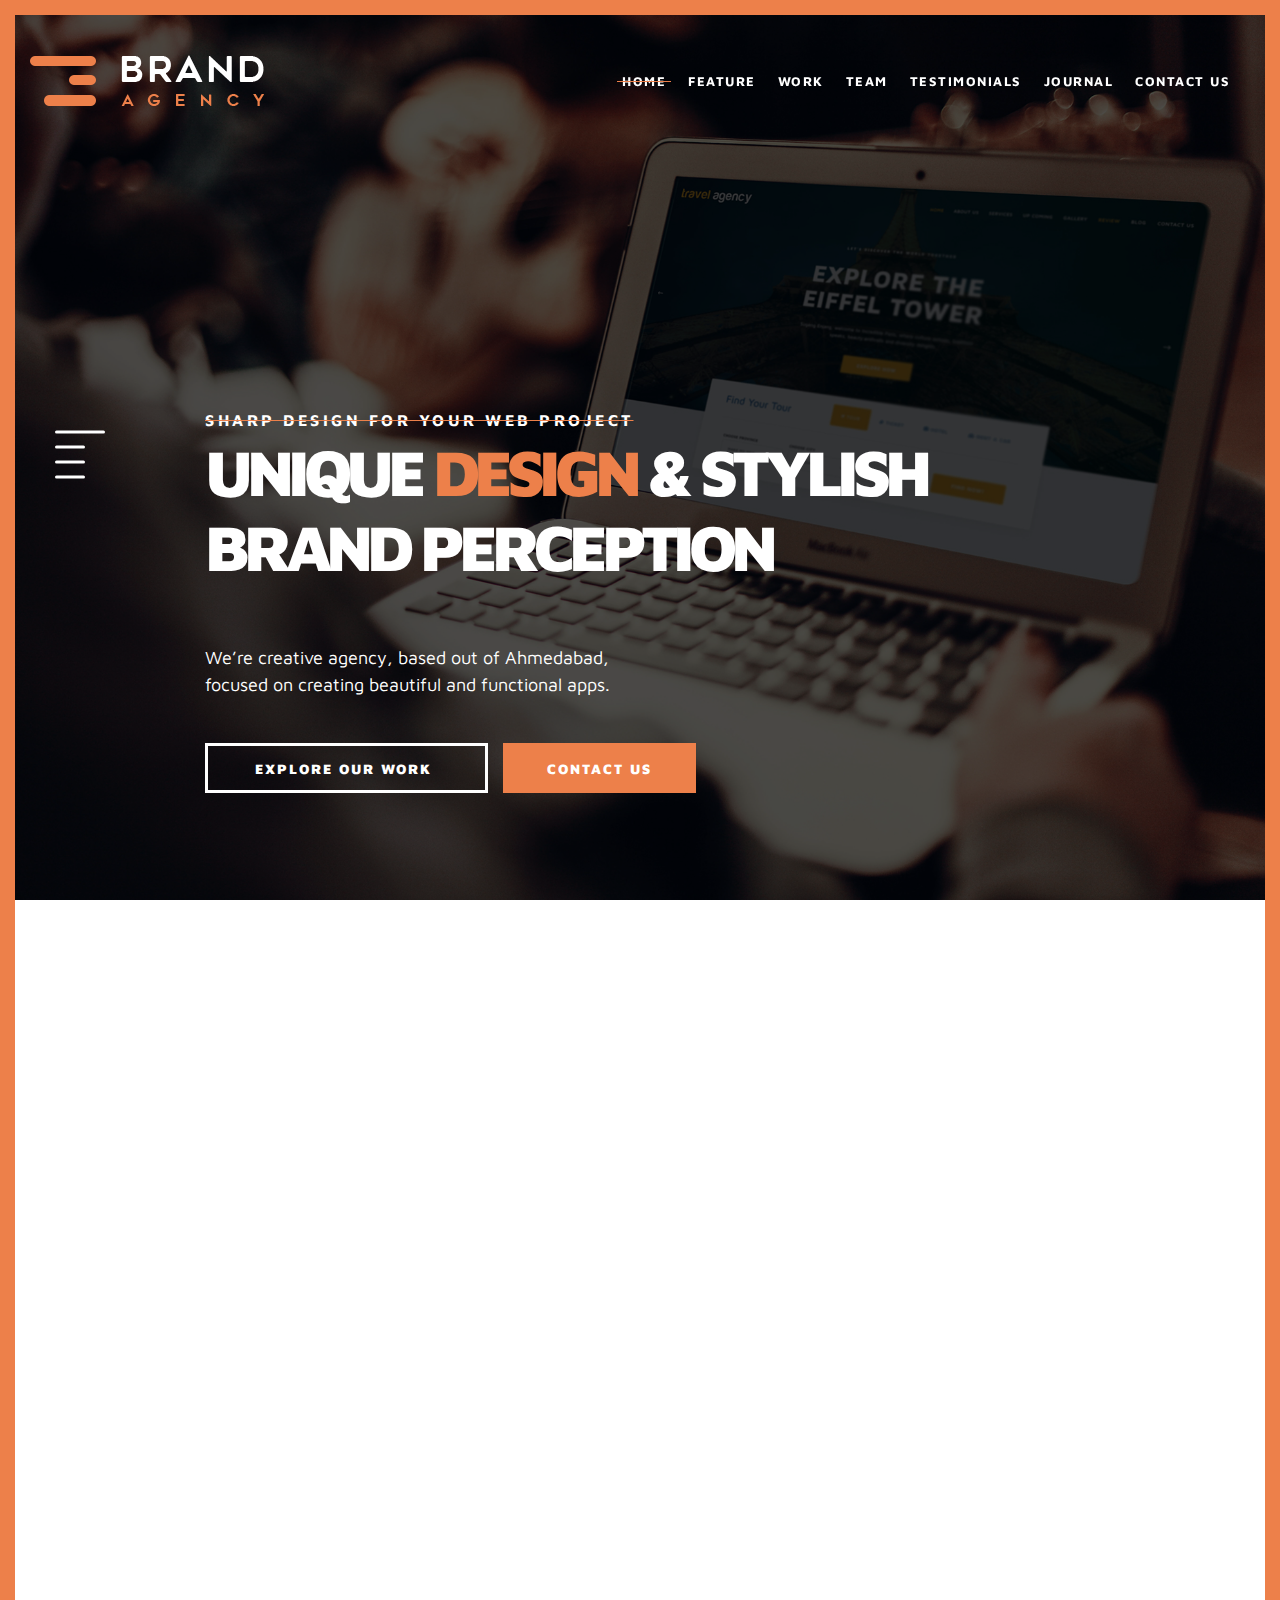
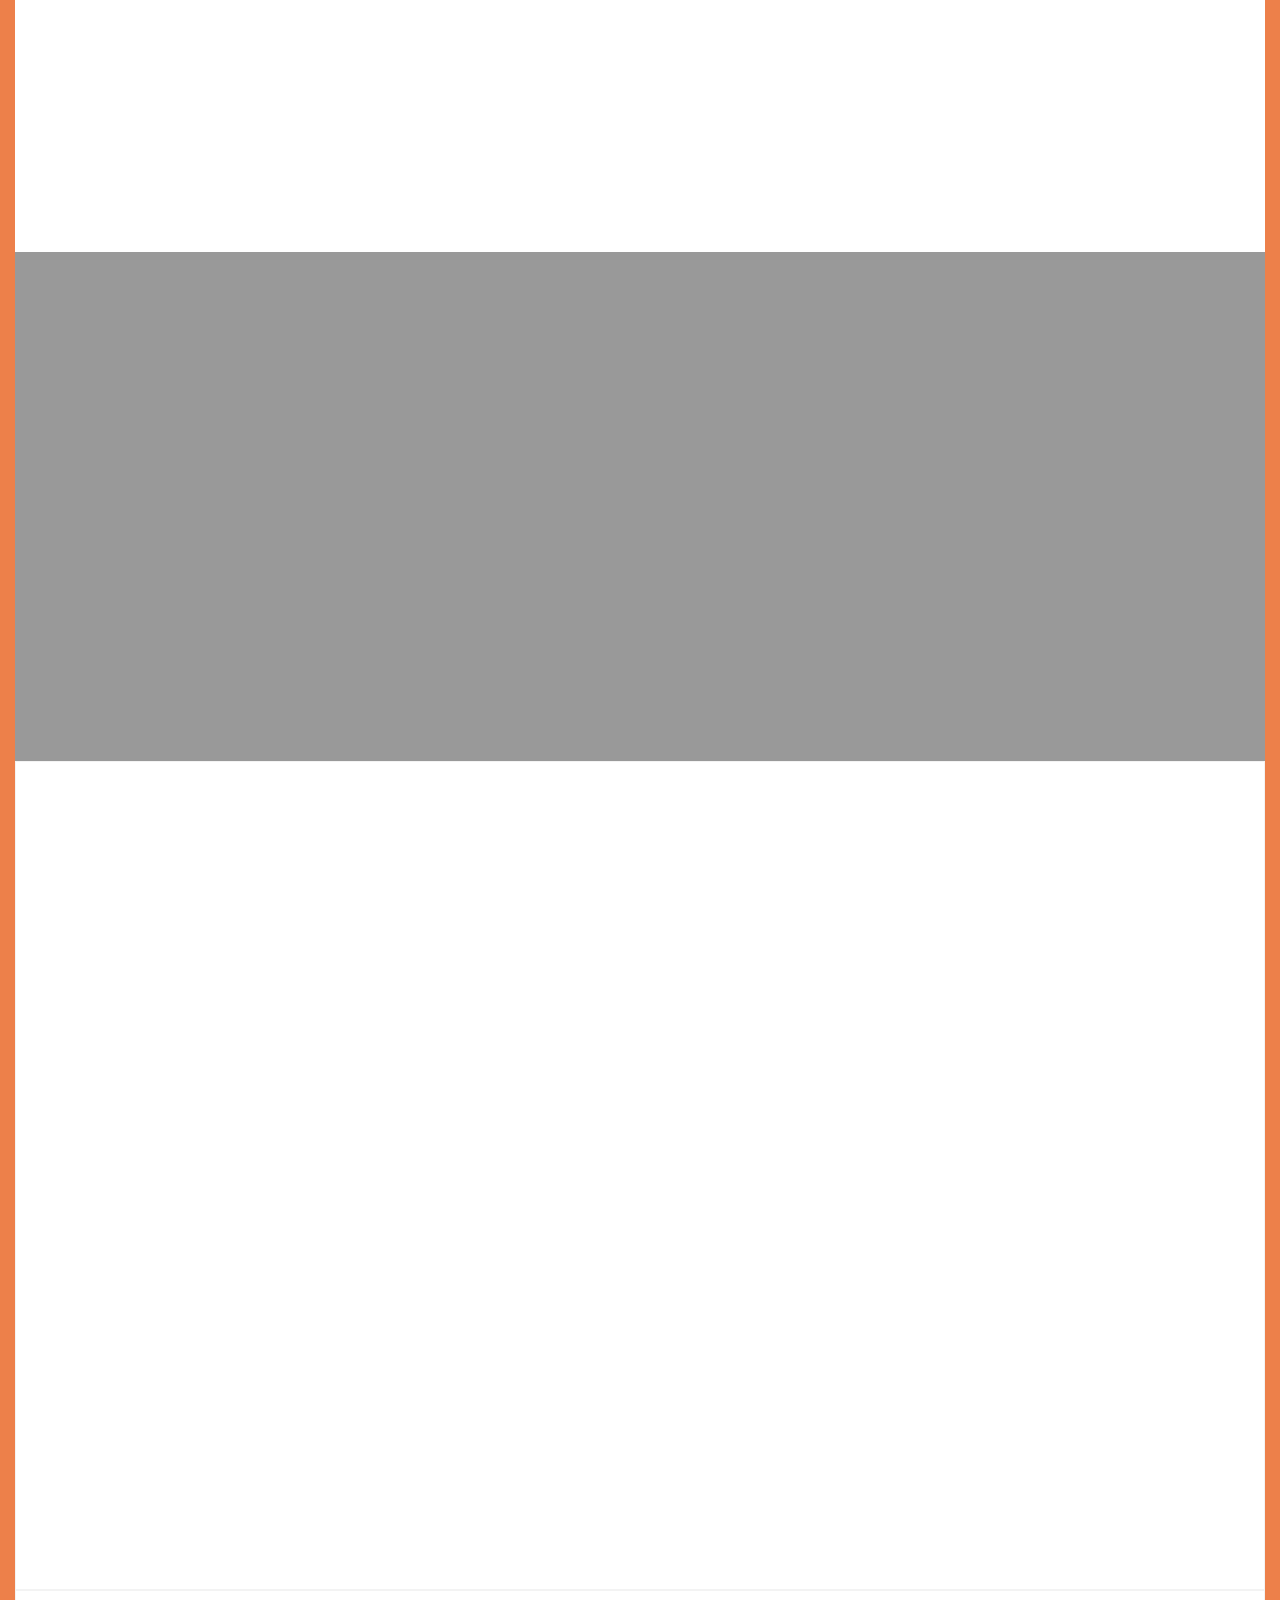
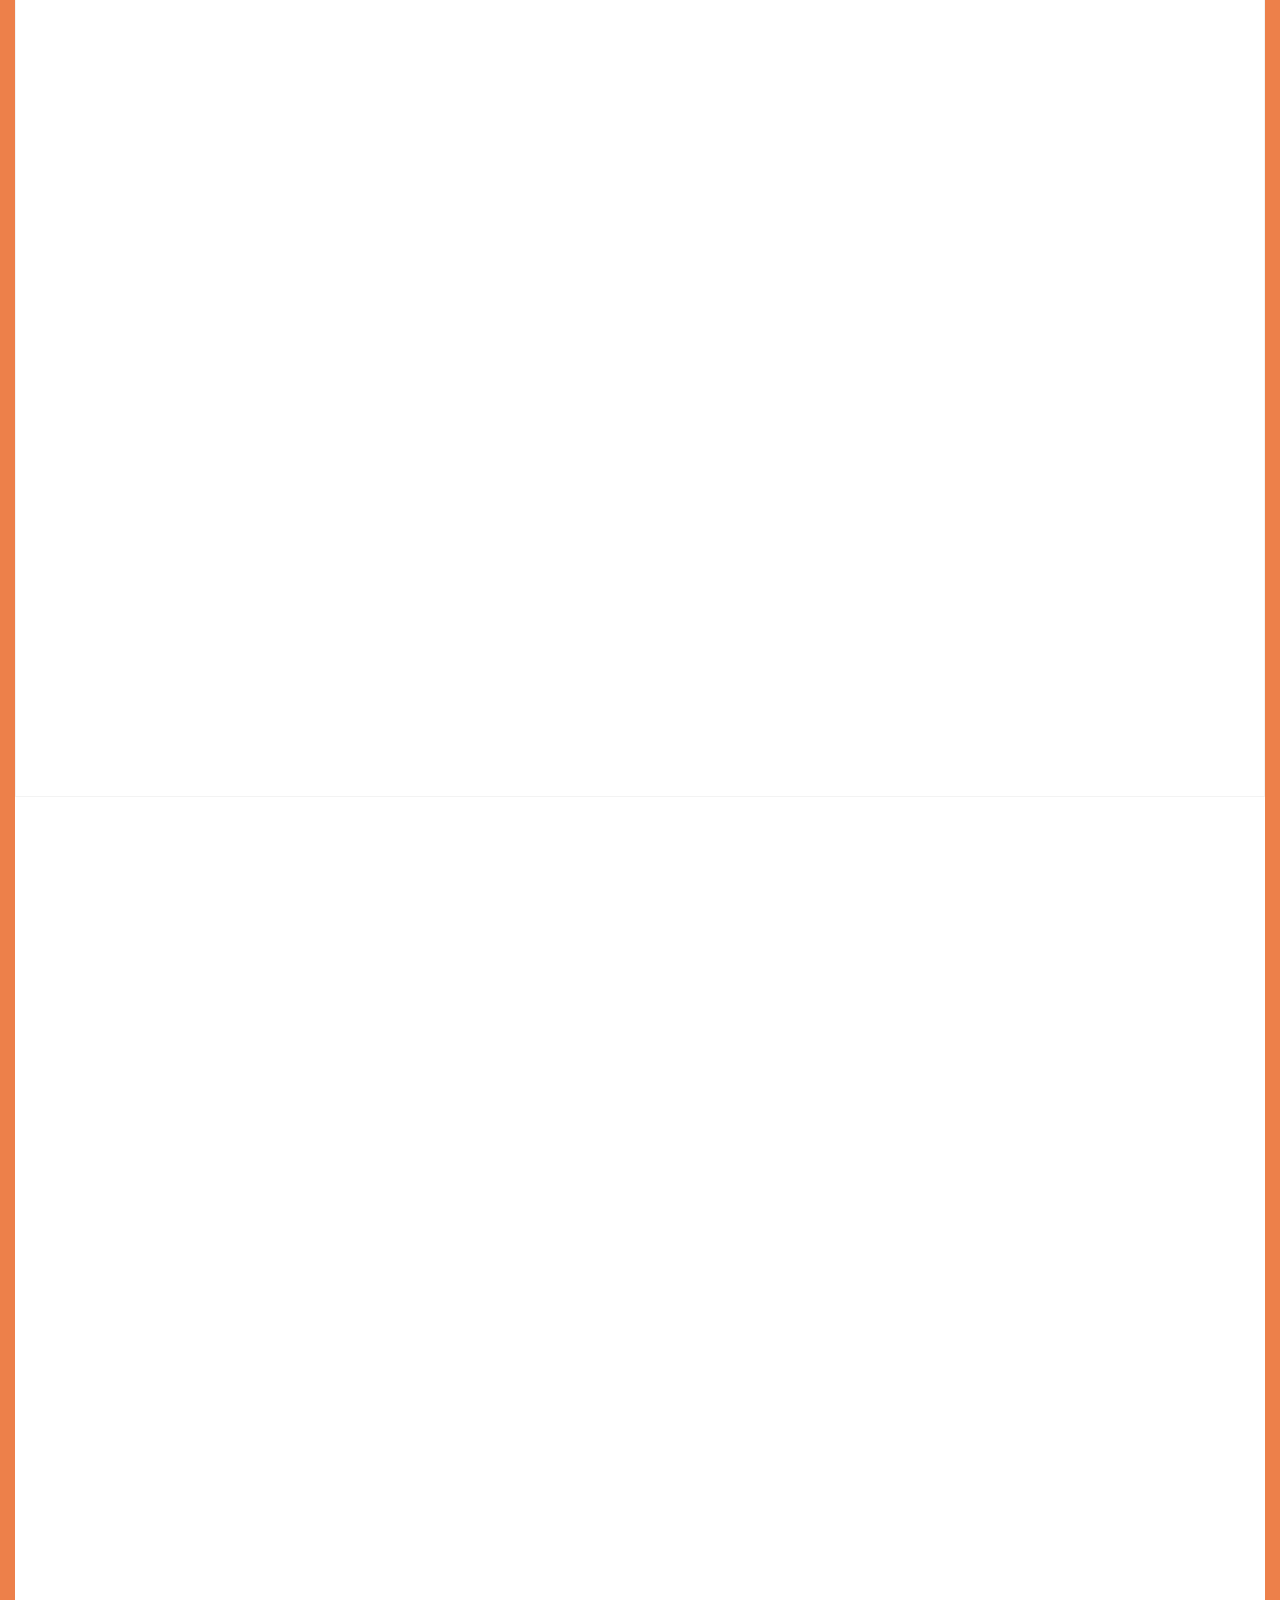
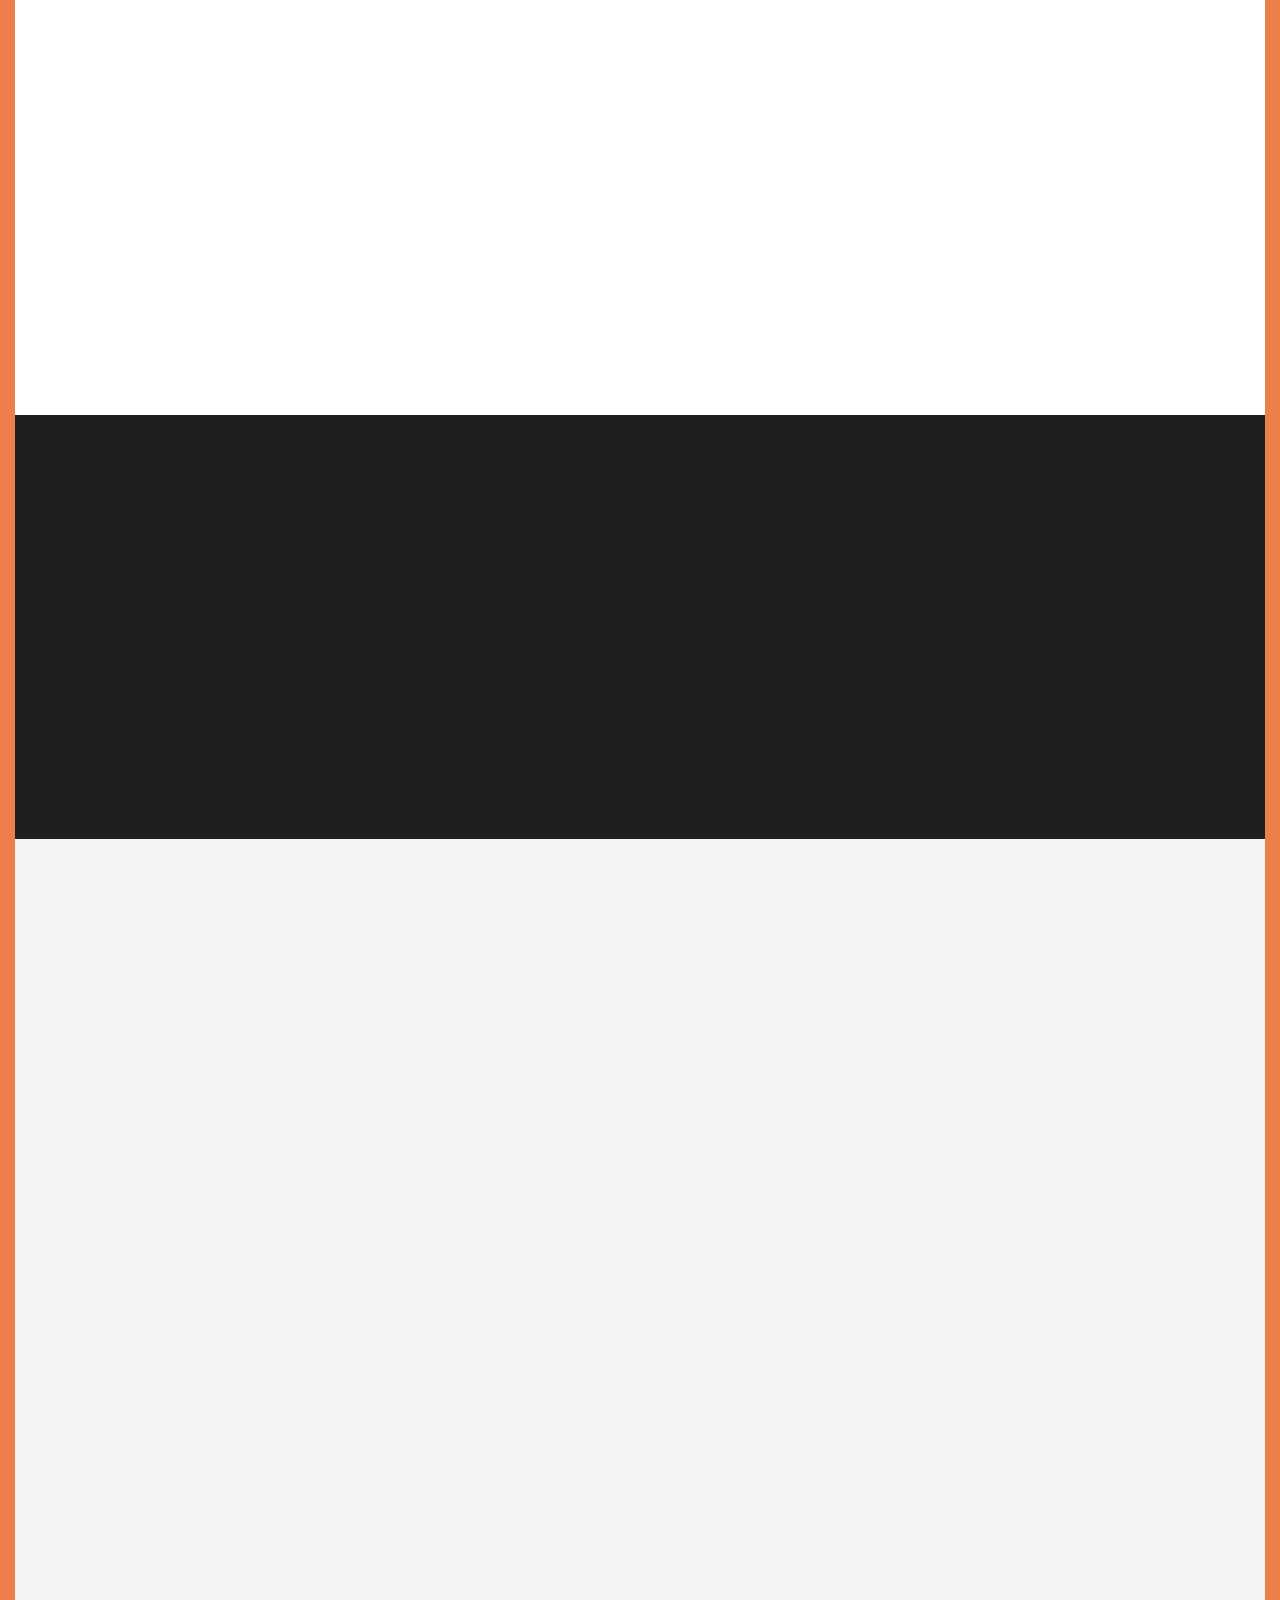
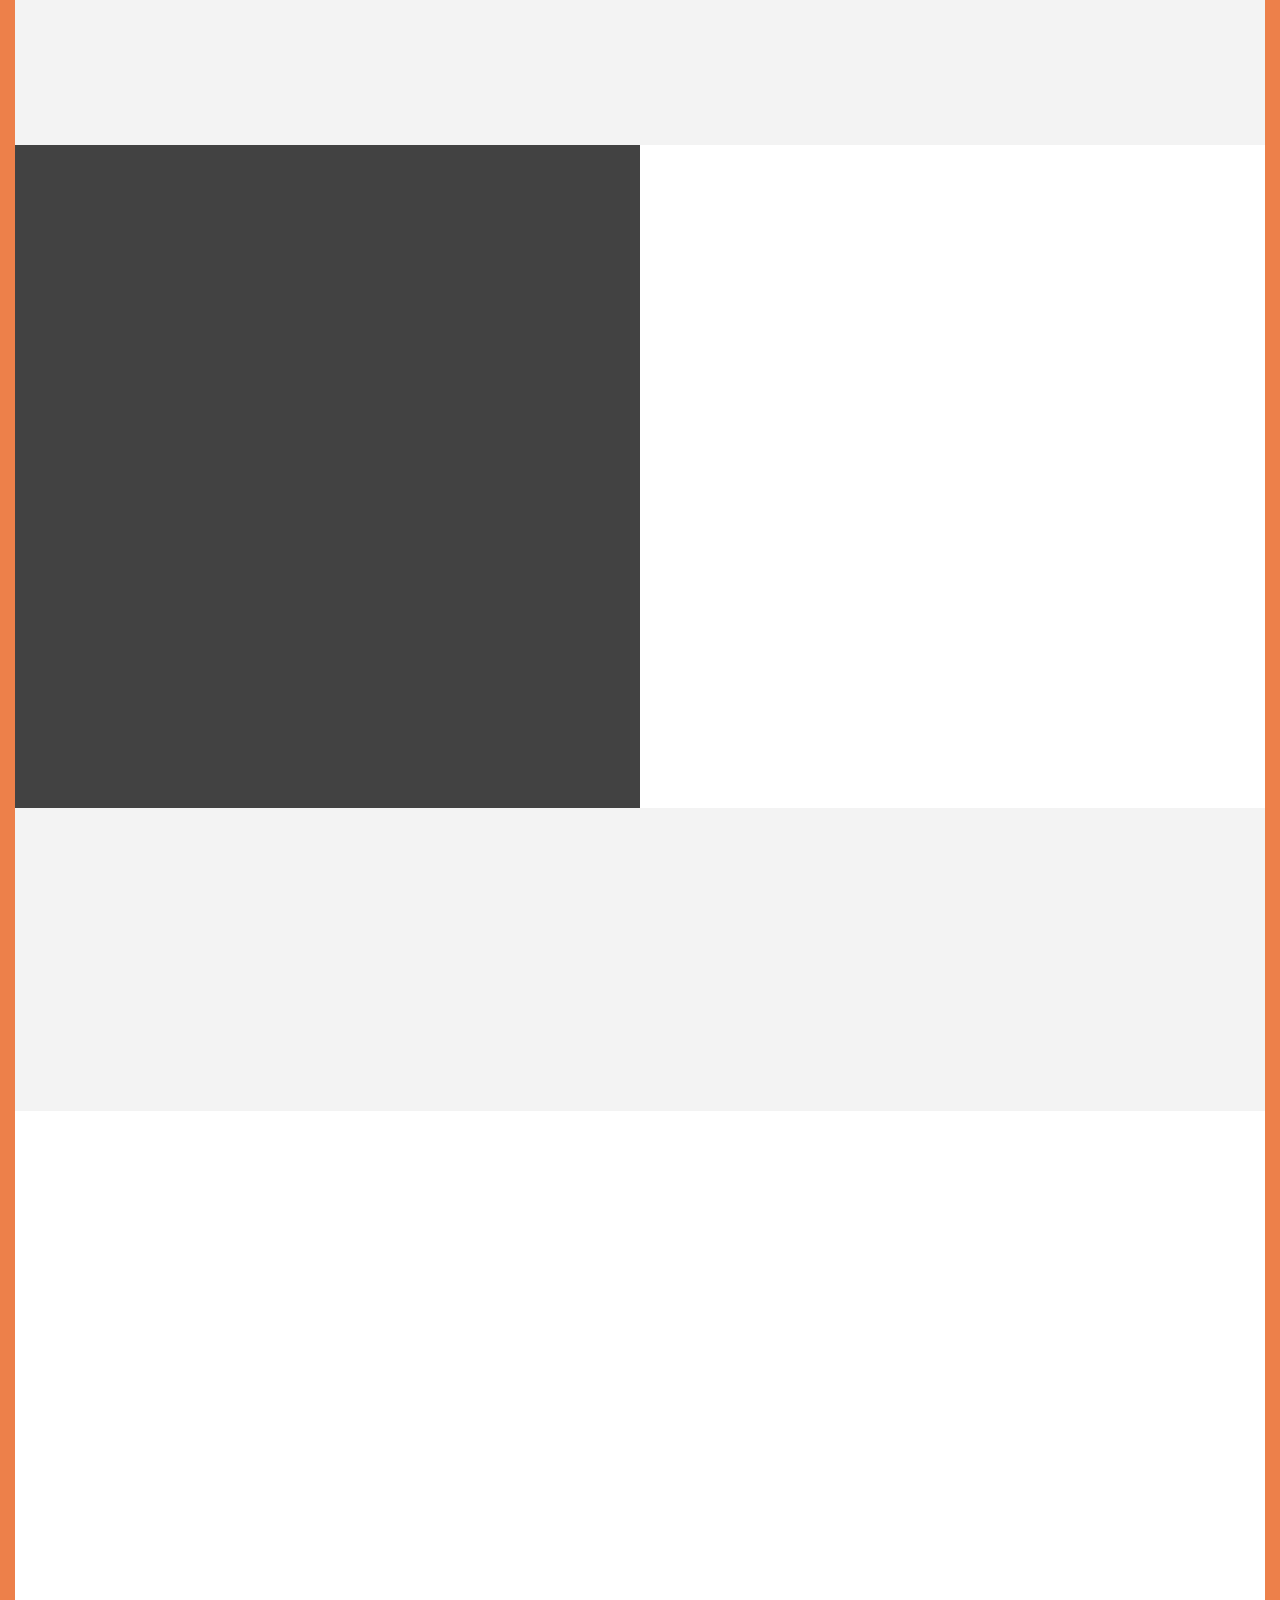
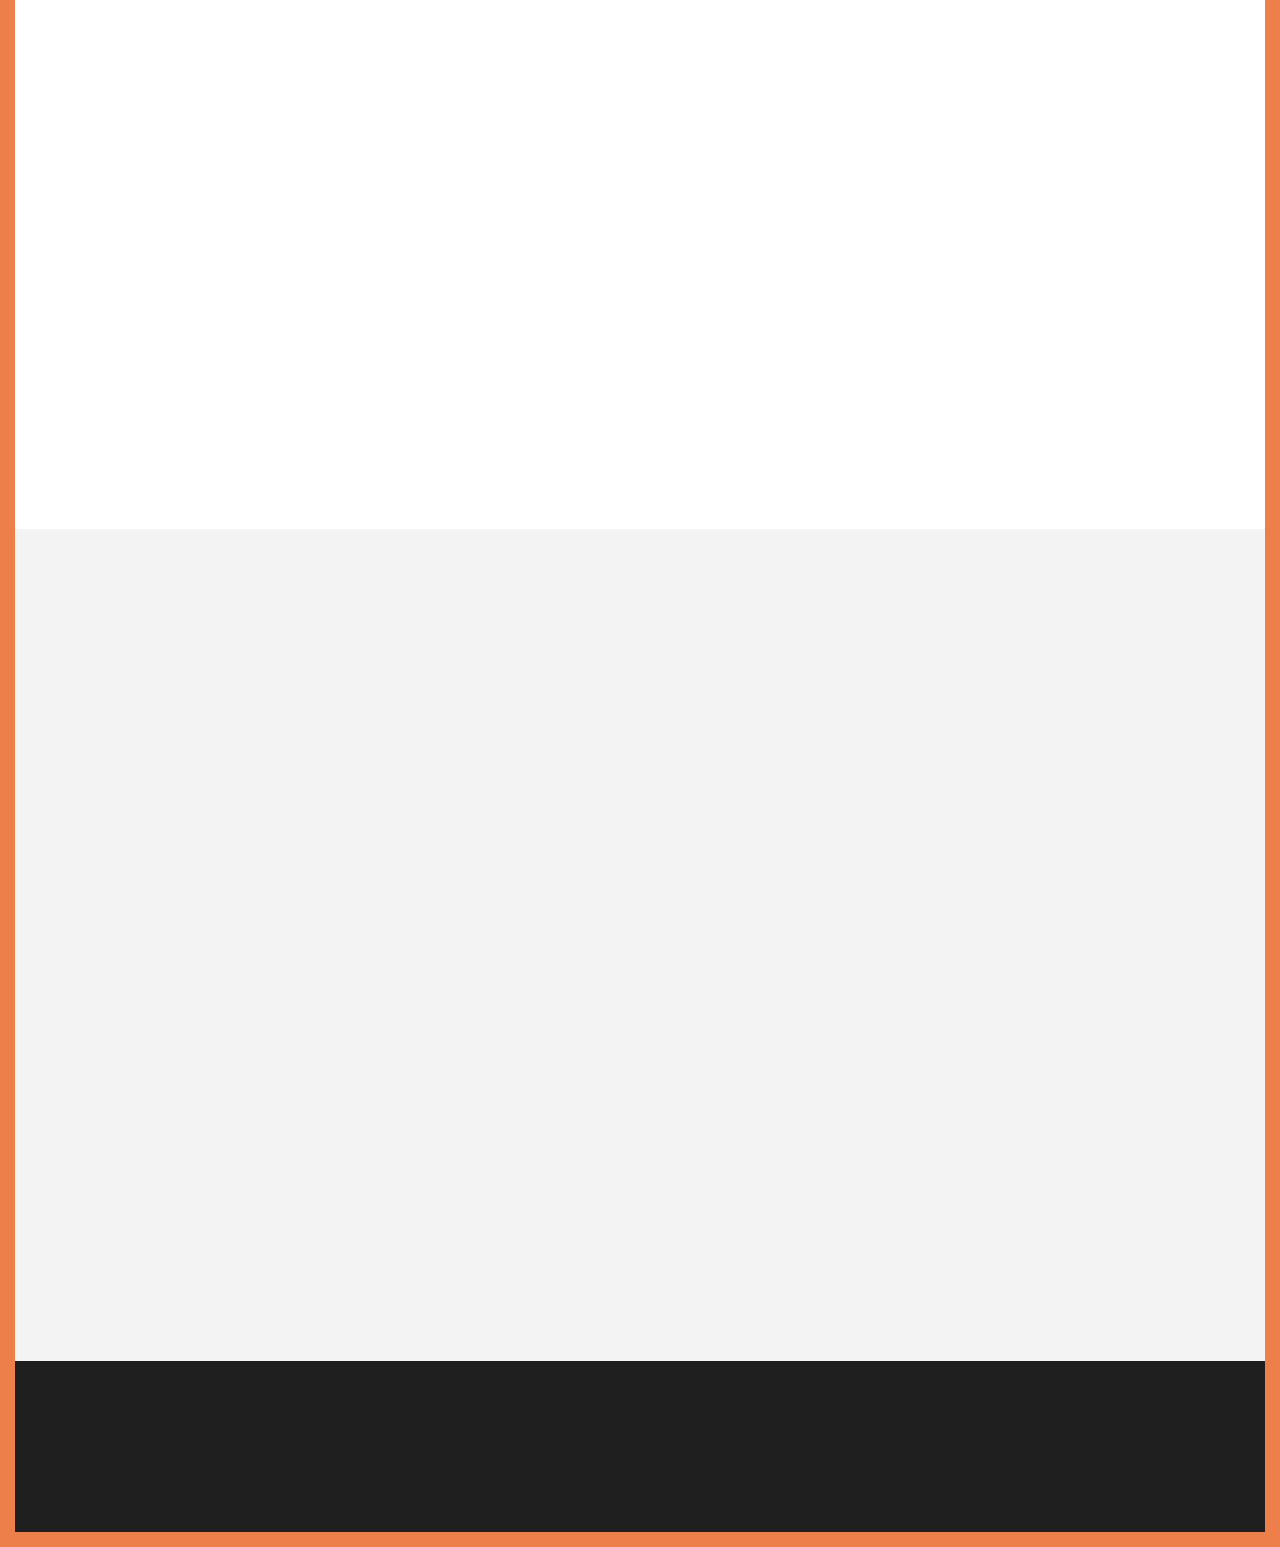
<file: Kyrsach/wwwroot/Brand Agency/index.html>
<!DOCTYPE html>
<html lang="en">
<head>
<meta charset="utf-8">
<meta name="viewport" content="width=device-width, minimum-scale=1.0, maximum-scale=1.0, user-scalable=no">
<link rel="shortcut icon" href="images/favicon.ico" type="image/x-icon">
<link rel="icon" href="images/favicon.ico" type="image/x-icon">
<title> Brand Agency </title>
<!-- Latest compiled and minified Bootstrap CSS -->
<link rel="stylesheet" href="css/bootstrap.min.css" />
<link href="css/animate.css?v=1.0" rel="stylesheet" />
<!-- Slider-->
<link rel="stylesheet" href="css/slick.css?v=1.0">
<link rel="stylesheet" href="css/jquery.bxslider.css?v=1.0"  />
<link rel="stylesheet" href="css/owl.carousel.min.css?v=1.0">
<link rel="stylesheet" href="css/jquery.fancybox.css?v=1.0"  />
<!-- Font -->
<link rel="stylesheet" href="webkit/webkit.css?v=1.0">
<link rel="stylesheet" href="css/font-awesome.css?v=1.0">
<link href="css/style.css?v=1.0" rel="stylesheet" />
<link href="css/media.css?v=1.0" rel="stylesheet" />
</head>
<body id="mainBox" data-spy="scroll" data-target="#bs-example-navbar-collapse-1" data-offset="150">
	<div id="site-main">
		
		<!-- Header Section Begins -->
		<header id="header" class="float-panel" data-top="0" data-scroll="100">
			<div class="container-fluid">
				<div class="row">
					<div class="col-lg-3 col-md-3 col-sm-3 col-xs-8">
						<div class="logo">
							<a href="index.html"><img src="images/logo.png" alt="logo" /></a>
						</div>
					</div>
					<div class="col-lg-9 col-md-9 col-sm-9 col-xs-12 main-menu">
						<div class="menuBar jumplinks">
						  <nav class="navbar navbar-default">
						    <div class="navbar-header">
						      <button type="button" class="navbar-toggle collapsed" data-toggle="collapse" data-target="#bs-example-navbar-collapse-1" aria-expanded="false">
						        <span class="sr-only">Toggle navigation</span>
						        <span class="icon-bar"></span>
						        <span class="icon-bar"></span>
						        <span class="icon-bar"></span>
						      </button>
						    </div>

						    <div class="collapse navbar-collapse" id="bs-example-navbar-collapse-1">
						      <ul class="nav navbar-nav navbar-right">
						        <li><a href="#mainBox">Home</a></li>
						        <li><a href="#feature">Feature</a></li>
						        <li><a href="#work">Work</a></li>
						        <li><a href="#team">Team</a></li>
						        <li><a href="#customer">Testimonials</a></li>
						        <li><a href="#journal">Journal</a></li>
						        <li><a href="#contact">Contact us</a></li>
						      </ul>
						    </div>
						  </nav>
						</div>
					</div>
				</div>
			</div>
		</header>
		<!-- Header Section Ends -->

		<div class="main">

			<!-- Banner Section Begins -->
			<section id="main-slider">
				<div class="banner_slider">
					<div class="slick-1"> 
						<div class="banner_text">
							<div class="container">
								<div class="row">
									<div class="col-lg-12 col-md-12 col-sm-12 col-xs-12 animated wow fadeInUp" data-wow-delay="0.5s">
										<div class="line_through"><h6> Sharp design for your web project </h6></div>
										<h1> Unique <span>Design</span> & Stylish <br/>Brand Perception </h1>
										<p> We’re creative agency, based out of Ahmedabad, focused on creating beautiful and functional apps. </p>
										<div class="banner_btns jumplinks">
											<a href="#work"> Explore our Work </a>
											<a href="#contact" class="filled-btn"> Contact us </a>
										</div>
									</div>
								</div>
							</div>
						</div>
					</div>
					<div class="slick-2"> 
						<div class="banner_text">
							<div class="container">
								<div class="row">
									<div class="col-lg-12 col-md-12 col-sm-12 col-xs-12 animated wow fadeIn" data-wow-delay="0.5s">
										<div class="line_through"><h6> Sharp design for your web project </h6></div>
										<h1> Unique <span>Design</span> & Stylish <br/>Brand Perception. </h1>
										<p> We’re creative agency, based out of Ahmedabad, focused on creating beautiful and functional apps. </p>
										<div class="banner_btns jumplinks">
											<a href="#work"> Explore our Work </a>
											<a href="#contact" class="filled-btn"> Contact us </a>
										</div>
									</div>
								</div>
							</div>
						</div>
					</div>
					<div class="slick-3"> 
						<div class="banner_text">
							<div class="container">
								<div class="row">
									<div class="col-lg-12 col-md-12 col-sm-12 col-xs-12 animated wow fadeIn" data-wow-delay="0.5s">
										<div class="line_through"><h6> Sharp design for your web project </h6></div>
										<h1> Unique <span>Design</span> & Stylish <br/>Brand Perception. </h1>
										<p> We’re creative agency, based out of Ahmedabad, focused on creating beautiful and functional apps. </p>
										<div class="banner_btns jumplinks">
											<a href="#work"> Explore our Work </a>
											<a href="#contact" class="filled-btn"> Contact us </a>
										</div>
									</div>
								</div>
							</div>
						</div>
					</div>
					<div class="slick-4"> 
						<div class="banner_text">
							<div class="container">
								<div class="row">
									<div class="col-lg-12 col-md-12 col-sm-12 col-xs-12 animated wow fadeIn" data-wow-delay="0.5s">
										<div class="line_through"><h6> Sharp design for your web project </h6></div>
										<h1> Unique <span>Design</span> & Stylish <br/>Brand Perception. </h1>
										<p> We’re creative agency, based out of Ahmedabad, focused on creating beautiful and functional apps. </p>
										<div class="banner_btns jumplinks">
											<a href="#work"> Explore our Work </a>
											<a href="#contact" class="filled-btn"> Contact us </a>
										</div>
									</div>
								</div>
							</div>
						</div>
					</div>
				</div>
			</section>
			<!-- Banner Section Ends -->

			<!-- Feature Section Begins -->
			<section id="feature" class="pad-top-120 pad-bottom-120 bg-white choose">
				<div class="container">
					<div class="row">
						<header class="col-lg-12 col-md-12 col-sm-12 col-xs-12 wow animated fadeInUp" data-wow-delay="0.5s">
							<h2 class="secTitle"> Why Choose Us </h2>
							<h6 class="secCaption pad-bottom-120"> Prepare for the future project expenses and get everything needed. </h6>
						</header>
						<article class="col-lg-4 col-md-4 col-sm-6 col-xs-12 chooseus wow animated fadeInUp" data-wow-delay="0.5s">
							<div class="chooseBox">
								<span class="icon-desktop fIcons"></span>
								<h6>Branding Identity</h6>
								<p>Lorem ipsum dolor sit amet, consectetur adipisicing elit, sed do eiusmod tempor incididunt ut labore </p>
							</div>
						</article>
						<article class="col-lg-4 col-md-4 col-sm-6 col-xs-12 chooseus wow animated fadeInUp" data-wow-delay="0.5s">
							<div class="chooseBox">
								<span class="icon-tools fIcons"></span>
								<h6>Ui/Ux Design</h6>
								<p>Lorem ipsum dolor sit amet, consectetur adipisicing elit, sed do eiusmod tempor incididunt ut labore </p>
							</div>
						</article>
						<article class="col-lg-4 col-md-4 col-sm-6 col-xs-12 chooseus wow animated fadeInUp" data-wow-delay="0.5s">
							<div class="chooseBox">
								<span class="icon-pencil fIcons"></span>
								<h6>Illustration</h6>
								<p>Lorem ipsum dolor sit amet, consectetur adipisicing elit, sed do eiusmod tempor incididunt ut labore </p>
							</div>
						</article>
						<article class="col-lg-4 col-md-4 col-sm-6 col-xs-12 chooseus wow animated fadeInUp" data-wow-delay="0.5s">
							<div class="chooseBox">
								<span class="icon-circle-compass fIcons"></span>
								<h6>Unique Design</h6>
								<p>Lorem ipsum dolor sit amet, consectetur adipisicing elit, sed do eiusmod tempor incididunt ut labore </p>
							</div>
						</article>
						<article class="col-lg-4 col-md-4 col-sm-6 col-xs-12 chooseus wow animated fadeInUp" data-wow-delay="0.5s">
							<div class="chooseBox">
								<span class="icon-tools-2 fIcons"></span>
								<h6>Easy to Customize</h6>
								<p>Lorem ipsum dolor sit amet, consectetur adipisicing elit, sed do eiusmod tempor incididunt ut labore </p>
							</div>
						</article>
						<article class="col-lg-4 col-md-4 col-sm-6 col-xs-12 chooseus wow animated fadeInUp" data-wow-delay="0.5s">
							<div class="chooseBox">
								<span class="icon-gift fIcons"></span>
								<h6>Support</h6>
								<p>Lorem ipsum dolor sit amet, consectetur adipisicing elit, sed do eiusmod tempor incididunt ut labore </p>
							</div>
						</article>
					</div>
				</div>
			</section>
			<!-- Feature Section Ends -->

			<!-- Achievement Section Begins -->
			<section id="loved" class="pad-top-120 pad-bottom-120 bg-white loved parallax">
				<div class="container">
					<div class="row">
						<div class="col-lg-12 col-md-12 col-sm-12 col-xs-12 wow animated fadeInUp" data-wow-delay="0.5s">
							<span class="icon-heart fIcons"></span>
							<h4> Loved By <span>3,00,000 +</span> </h4>
							<h5> WONDERFUL <span>PROJECTS</span> SERVED FROM <span>2016</span> TO NOW! </h5>
							<h6> Lorem ipsum dolor sit amet, consectetur adipisicing elit, sed do eiusmod tempor incididunt ut labore  </h6>
						</div>
					</div>
				</div>
			</section>
			<!-- Achievement Section Ends -->

			<!-- Box Section Begins -->
			<section id="box" class="pad-top-120 pad-bottom-120 parallax bg-white btm-brdr box">
				<div class="container">
					<div class="row">
						<div class="col-lg-5 col-md-5 col-sm-5 col-xs-12 wow animated fadeInUp" data-wow-delay="0.5s">
							<div class="outBox">
								<div class="topOut">
									<h2>THINK <br/>OUT <br/>Side <br/>THe</h2>
								</div>
								<div class="btmOut"><h2>BOX</h2></div>
							</div>
						</div>
						<div class="col-lg-7 col-md-7 col-sm-7 col-xs-12 wow animated fadeInUp" data-wow-delay="0.5s">
							<div class="progressBlock">
								<div class="progressBar">
									<label class="progress-head">HTML5 / CSS3</label>
			                        <div class="box-progress-bar" data-progress="80">
										<span class="bar"></span>
									</div>
								</div>
								<div class="progressBar">
									<label class="progress-head">UX/UI</label>
			                        <div class="box-progress-bar" data-progress="85">
										<span class="bar"></span>
									</div>
								</div>
								<div class="progressBar">
									<label class="progress-head">Branding</label>
			                        <div class="box-progress-bar" data-progress="70">
										<span class="bar"></span>
									</div>
								</div>
								<div class="progressBar">
									<label class="progress-head">Web Development</label>
			                        <div class="box-progress-bar" data-progress="65">
										<span class="bar"></span>
									</div>
								</div>
								<div class="progressBar">
									<label class="progress-head">SEO</label>
			                        <div class="box-progress-bar" data-progress="85">
										<span class="bar"></span>
									</div>
								</div>
								<div class="progressText">
									<p> Interface design is what is between the machine and the human. I think it’s time to have a Juice and kick some ass. Interface design is what is between the machine and the human. </p>
								</div>
							</div>
						</div>
					</div>
				</div>
			</section>
			<!-- Box Section Ends -->

			<!-- Work Section Begins -->
			<section id="work" class="pad-top-120 pad-bottom-120 bg-white btm-brdr process">
				<div class="container">
					<div class="row">
						<header class="col-lg-12 col-md-12 col-sm-12 col-xs-12 wow animated fadeInUp" data-wow-delay="0.5s">
							<h2 class="secTitle"> WORK PROCESS </h2>
							<h6 class="secCaption pad-bottom-120"> Prepare for the future project expenses and get everything needed. </h6>
						</header>
						<div class="col-lg-12 col-md-12 col-sm-12 col-xs-12 wow animated fadeInUp" data-wow-delay="0.5s">
							<div class="processTabs">
								<div class="bs-example bs-example-tabs" data-example-id="togglable-tabs">
								    <ul class="nav nav-tabs" id="myTabs" role="tablist">
								        <li role="presentation" class="active"><a href="#brainstorming" id="brainstorming-tab" role="tab" data-toggle="tab" aria-controls="brainstorming" aria-expanded="true"><span class="icon-genius fIcons"></span> brainstorming</a></li>
								        <li role="presentation"><a href="#planning" role="tab" id="planning-tab" data-toggle="tab" aria-controls="planning"><span class="icon-scope fIcons"></span> Planning</a></li>
								        <li role="presentation"><a href="#development" role="tab" id="development-tab" data-toggle="tab" aria-controls="development"><span class="icon-beaker fIcons"></span> Development</a></li>
								        <li role="presentation"><a href="#launch" role="tab" id="launch-tab" data-toggle="tab" aria-controls="launch"><span class="icon-presentation fIcons"></span> Launch</a></li>
								    </ul>
								    <div class="tab-content" id="myTabContent">
								        <div class="tab-pane fade in active" role="tabpanel" id="brainstorming" aria-labelledby="brainstorming-tab">
								        	<div class="col-lg-4 col-md-4 col-sm-4 col-xs-12 leftTab">
								        		<p> Lorem ipsum dolor sit amet consectetur adipisicing elit sed do eiusmod tempor incididunt ut labore et dolore. </p>
								        	</div>
								        	<div class="col-lg-8 col-md-8 col-sm-8 col-xs-12 rightTab">
								        		<p> Lorem ipsum dolor sit amet, consectetur adipisicing elit, sed do eiusmod tempor incididunt ut labore et dolore magna aliqua. Ut enim ad minim veniam, quis nostrud exercitation ullamco boris isi ut aliquip ex ea commodo consequat. Duis aute irure dolor in reprehenderit in voluptate velit esse cillum dolore eu fugiat nulla pariatur. Excepteur sint occaecat cupidatat non proident, unt in culpa qui officia deserunt mollit anim id est laborum. </p>
								        		<p> consectetur adipisicing elit, sed do eiusmod tempor incididunt ut labore et dolore magna aliqua. Ut enim ad minim veniam, quis nostrud exercitation ullamco laboris nisi ut aliquip </p>
								        	</div>
								        </div>
								        <div class="tab-pane fade" role="tabpanel" id="planning" aria-labelledby="planning-tab">
								        	<div class="col-lg-4 col-md-4 col-sm-4 col-xs-12 leftTab">
								        		<p> Dolor elit lorem ipsum dolor sit amet iusmod tempor incididunt ut labore et dolore. </p>
								        	</div>
								        	<div class="col-lg-8 col-md-8 col-sm-8 col-xs-12 rightTab">
								        		<p> Dolor elit lorem ipsum dolor sit amet iusmod tempor incididunt ut labore et dolore. Lorem ipsum dolor sit amet, consectetur adipisicing elit, sed do eiusmod tempor incididunt ut labore et dolore magna aliqua. Ut enim ad minim veniam, quis nostrud exercitation ullamco boris isi ut aliquip ex ea commodo consequat. Duis aute irure dolor in reprehenderit in voluptate velit esse cillum dolore eu fugiat nulla pariatur. Excepteur sint occaecat cupidatat non proident, unt in culpa qui officia deserunt mollit anim id est laborum. </p>
								        	</div>
								        </div>
								        <div class="tab-pane fade" role="tabpanel" id="development" aria-labelledby="development-tab">
								        	<div class="col-lg-4 col-md-4 col-sm-4 col-xs-12 leftTab">
								        		<p> Tempor incididunt ut labore et doloreorem ipsum dolor sit sed do eiusmod. </p>
								        	</div>
								        	<div class="col-lg-8 col-md-8 col-sm-8 col-xs-12 rightTab">
								        		<p> Tempor incididunt ut labore. Lorem ipsum dolor sit amet, consectetur adipisicing elit, sed do eiusmod tempor incididunt ut labore et dolore magna aliqua. Ut enim ad minim veniam, quis nostrud exercitation ullamco boris isi ut aliquip ex ea commodo consequat. Duis aute irure dolor. Lorem ipsum dolor sit amet, consectetur adipisicing elit, sed do eiusmod tempor incididunt ut labore et dolore magna aliqua. Ut enim ad minim veniam, quis nostrud exercitation ullamco boris isi ut aliquip ex ea commodo consequat. Duis aute irure dolor in reprehenderit in voluptate velit esse cillum dolore eu fugiat nulla pariatur. Excepteur sint occaecat cupidatat non proident </p>
								        	</div>
								        </div>
								        <div class="tab-pane fade" role="tabpanel" id="launch" aria-labelledby="launch-tab">
								        	<div class="col-lg-4 col-md-4 col-sm-4 col-xs-12 leftTab">
								        		<p> Adipisicing elit sed do eiusmod orem ipsum dolor sit amet consectetur tempor incididunt ut. </p>
								        	</div>
								        	<div class="col-lg-8 col-md-8 col-sm-8 col-xs-12 rightTab">
								        		<p> Consectetur adipisicing elit, sed do eiusmod tempor incididunt ut labore et dolore magna aliqua. Ut enim ad minim veniam, quis nostrud exercitation ullamco laboris nisi ut aliquip, Lorem ipsum dolor sit amet, consectetur adipisicing elit, sed do eiusmod tempor incididunt ut labore et dolore magna aliqua. Ut enim ad minim veniam, quis nostrud exercitation ullamco boris isi ut aliquip ex ea commodo consequat. Duis aute irure dolor in reprehenderit in voluptate velit esse cillum dolore eu fugiat nulla pariatur. Excepteur sint occaecat cupidatat non proident. </p>
								        		<p> Lorem ipsum dolor sit amet, consectetur adipisicing elit, sed do eiusmod tempor incididunt ut labore et dolore magna aliqua. Ut enim ad minim veniam, quis nostrud exercitation ullamco boris isi ut aliquip ex ea commodo consequat. Duis aute irure dolor in reprehenderit in voluptate velit esse cillum dolore eu fugiat nulla pariatur. Excepteur sint occaecat cupidatat non proident, unt in culpa qui officia deserunt mollit anim id est laborum. </p>
								        	</div>
								        </div>
								    </div>
								</div>
							</div>
						</div>
					</div>
				</div>
			</section>
			<!-- Work Section Ends -->

			<!-- Satchel Section Begins -->
			<section id="portfolio" class="pad-top-120 pad-bottom-120 bg-white satchel">
				<div class="container">
					<div class="row">
						<div class="col-lg-4 col-md-4 col-sm-4 col-xs-12 wow animated fadeInUp" data-wow-delay="0.5s">
							<h2 class="secTitle"> Satchel </h2>
						</div>
						<div class="col-lg-8 col-md-8 col-sm-8 col-xs-12 wow animated fadeInUp" data-wow-delay="0.5s">
                            <ul class="portfolio-filter nav nav-tabs nav-tabs-light">
                                <li class="nav active"><a href="javascript:void(0);" data-filter="*">css</a></li>
                                <li class="nav"><a href="javascript:void(0);" data-filter=".ux">ux/ui</a></li>
                                <li class="nav"><a href="javascript:void(0);" data-filter=".branding">Branding</a></li>
                                <li class="nav"><a href="javascript:void(0);" data-filter=".development">Web Development </a></li>
                                <li class="nav"><a href="javascript:void(0);" data-filter=".seo">SEO</a></li>
                            </ul>
                    	</div>
					</div>
				</div>
				<div class="container-fluid">
					<div class="row">
                    	<div class="col-lg-12 col-md-12 col-sm-12 col-xs-12 grid-gallery wow animated fadeInUp" data-wow-delay="0.5s">
	                        <div class="tab-content">
	                            <div class="grid">
				                    <div class="row">
				                        <div class="element-item seo col-lg-4 col-md-4 col-sm-4 col-xs-6 ">
				                            <figure><a class="grouped_portfolio" href="images/portfolio-1.jpg"><img src="images/portfolio-1.jpg" alt="portfolio-1" /></a></figure>
				                        </div>
				                        <div class="element-item ux branding col-lg-4 col-md-4 col-sm-4 col-xs-6">
				                            <figure><a class="grouped_portfolio" href="images/portfolio-2.jpg"><img src="images/portfolio-2.jpg" alt="portfolio-2" /></a></figure>
				                        </div>
				                        <div class="element-item ux col-lg-4 col-md-4 col-sm-4 col-xs-6">
				                            <figure><a class="grouped_portfolio" href="images/portfolio-3.jpg"><img src="images/portfolio-3.jpg" alt="portfolio-3" /></a></figure>
				                        </div>
				                        <div class="element-item seo col-lg-4 col-md-4 col-sm-4 col-xs-6">
				                            <figure><a class="grouped_portfolio" href="images/portfolio-4.jpg"><img src="images/portfolio-4.jpg" alt="portfolio-4" /></a></figure>
				                        </div>
				                        <div class="element-item development col-lg-4 col-md-4 col-sm-4 col-xs-6">
				                            <figure><a class="grouped_portfolio" href="images/portfolio-5.jpg"><img src="images/portfolio-5.jpg" alt="portfolio-5" /></a></figure>
				                        </div>
				                        <div class="element-item branding ux col-lg-4 col-md-4 col-sm-4 col-xs-6">
				                            <figure><a class="grouped_portfolio" href="images/portfolio-6.jpg"><img src="images/portfolio-6.jpg" alt="portfolio-6" /></a></figure>
				                        </div>
				                    </div>
				                </div>
	                        </div>
	                    </div>						
					</div>
				</div>               
                
			</section>
			<!-- Satchel Section Ends -->

			<!-- Newsletter Section Begins -->
			<section id="newsletter" class="pad-top-120 pad-bottom-120 bg-black newsletter">
				<div class="container">
					<div class="row">
						<div class="col-lg-12 col-md-12 col-sm-12 col-xs-12 wow animated fadeInUp" data-wow-delay="0.5s">
							<span class="icon-briefcase fIcons"></span>
							<h6> WANT TO SEE MORE AMAZING WORKS? </h6>		
							<form class="subscribeForm">
								<input type="email" value="" placeholder="E-mail id">
								<input type="submit" class="subscribeBtn" value="Subscribe us" />
							</form>					
						</div>
					</div>
				</div>
			</section>
			<!-- Newsletter Section Ends -->

			<!-- Team Section Begins -->
			<section id="team" class="pad-top-120 pad-bottom-120 bg-offwhite team">
				<div class="container">
					<div class="row">
						<header class="col-lg-12 col-md-12 col-sm-12 col-xs-12 wow animated fadeInUp" data-wow-delay="0.5s">
							<h2 class="secTitle"> CREATIVE TEAM </h2>
							<h6 class="secCaption pad-bottom-120"> Prepare for the future project expenses and get everything needed. </h6>
						</header>
						<article class="teamBox wow animated fadeInUp" data-wow-delay="0.5s">
							<div class="teamslider owl-carousel">
								<div class="item">
									<figure><img src="images/team-1.jpg" alt="img"/></figure>
									<div class="teamInfo">
										<div class="tbox">
											<h6> John Deo </h6>
											<span> Founder & CEO </span>
											<div class="teamFullInfo">
												<hr>
												<p> Lorem ipsum dolor sit amet, consectetur adipisicing elit, sed do eiusmod tempor incididunt ut labore et dolore magna aliqua. Ut enim ad minim veniam, quis nostrud exercitation ullamco laboris nisi ut </p>
												<ul class="socialIcons">
													<li> <a href="javascript:void(0);" target="_blank"> <i class="fa fa-facebook fIcons"></i> </a> </li>
													<li> <a href="javascript:void(0);" target="_blank"> <i class="fa fa-twitter fIcons"></i> </a> </li>
													<li> <a href="javascript:void(0);" target="_blank"> <i class="fa fa-google-plus fIcons"></i> </a> </li>
												</ul>
											</div>
										</div>
									</div>
								</div>
								<div class="item">
									<figure><img src="images/team-2.jpg" alt="img"/></figure>
									<div class="teamInfo">
										<div class="tbox">
											<h6> John Deo </h6>
											<span> Founder & CEO </span>
											<div class="teamFullInfo">
												<hr>
												<p> Lorem ipsum dolor sit amet, consectetur adipisicing elit, sed do eiusmod tempor incididunt ut labore et dolore magna aliqua. Ut enim ad minim veniam, quis nostrud exercitation ullamco laboris nisi ut </p>
												<ul class="socialIcons">
													<li> <a href="javascript:void(0);" target="_blank"> <i class="fa fa-facebook fIcons"></i> </a> </li>
													<li> <a href="javascript:void(0);" target="_blank"> <i class="fa fa-twitter fIcons"></i> </a> </li>
													<li> <a href="javascript:void(0);" target="_blank"> <i class="fa fa-google-plus fIcons"></i> </a> </li>
												</ul>
											</div>
										</div>
									</div>
								</div>
								<div class="item">
									<figure><img src="images/team-3.jpg" alt="img"/></figure>
									<div class="teamInfo">
										<div class="tbox">
											<h6> John Deo </h6>
											<span> Founder & CEO </span>
											<div class="teamFullInfo">
												<hr>
												<p> Lorem ipsum dolor sit amet, consectetur adipisicing elit, sed do eiusmod tempor incididunt ut labore et dolore magna aliqua. Ut enim ad minim veniam, quis nostrud exercitation ullamco laboris nisi ut </p>
												<ul class="socialIcons">
													<li> <a href="javascript:void(0);" target="_blank"> <i class="fa fa-facebook fIcons"></i> </a> </li>
													<li> <a href="javascript:void(0);" target="_blank"> <i class="fa fa-twitter fIcons"></i> </a> </li>
													<li> <a href="javascript:void(0);" target="_blank"> <i class="fa fa-google-plus fIcons"></i> </a> </li>
												</ul>
											</div>
										</div>
									</div>
								</div>
							</div>									
						</article>
					</div>
				</div>
			</section>
			<!-- Team Section Ends -->

			<!-- Customer Section Begins -->
			<section id="customer" class="bg-white customer">
				<div class="container-fluid">
					<div class="row">
						<div class="col-lg-6 col-md-6 col-sm-12 col-xs-12 custparallax">
						<header class="customerBox pad-top-120 pad-bottom-120 wow animated fadeInUp" data-wow-delay="0.5s">
							<div class="custTest">
								<div class="custTitle"><h2> OUR <br/>customer <br/>SAY`S </h2></div>
								<p> Lorem ipsum dolor sit amet, consectetur adipisicing elit, sed et dolore magna aliqua. Ut enim ad minim veniam, quis nostrud aliquip ex ea commodo consequat. Duis aute irure dolor in dolore eu fugiat nulla  ariatur. Excepteur sint occaecat cupidatat officia deserunt mollit anim id est laborum. </p>
							</div>
						</header>
						</div>
						<article class="col-lg-6 col-md-6 col-sm-12 col-xs-12 pad-top-120 pad-bottom-120 customer_slider wow animated fadeInUp" data-wow-delay="0.5s">
							<div class="custSlider owl-carousel">
								<div class="item">
								  	<div class="customerImg"><figure><img src="images/customer-1.jpg" alt="img" /></figure></div>
								  	<p> Lorem Ipsum is simply dummy text of the printing and typesetting industry. Lorem Ipsum has been industry's standard dummy text ever since 1500s, when an unknown printer . </p>
								  	<h6> ALEXANDER SMITH - GOOGLE </h6>
								  	<i class="fa fa-quote-right fIcons" aria-hidden="true"></i>
								</div>
								<div class="item">
								  	<div class="customerImg"><figure><img src="images/customer-1.jpg" alt="img" /></figure></div>
								  	<p> Lorem Ipsum is simply dummy text of the printing and typesetting industry. Lorem Ipsum has been industry's standard dummy text ever since 1500s, when an unknown printer . </p>
								  	<h6> ALEXANDER SMITH - GOOGLE </h6>
								  	<i class="fa fa-quote-right fIcons" aria-hidden="true"></i>
								</div>
								<div class="item">
								  	<div class="customerImg"><figure><img src="images/customer-1.jpg" alt="img" /></figure></div>
								  	<p> Lorem Ipsum is simply dummy text of the printing and typesetting industry. Lorem Ipsum has been industry's standard dummy text ever since 1500s, when an unknown printer . </p>
								  	<h6> ALEXANDER SMITH - GOOGLE </h6>
								  	<i class="fa fa-quote-right fIcons" aria-hidden="true"></i>
								</div>
							</div>
						</article>
					</div>
				</div>
			</section>
			<!-- Customer Section Ends -->

			<!-- Logo-slider Section Begins -->
			<div id="logo-slider" class="bg-offwhite pad-top-120 pad-bottom-120 logo-slider">
				<div class="container">
					<div class="row">
						<div class="col-lg-12 col-md-12 col-sm-12 col-xs-12 wow animated fadeInUp" data-wow-delay="0.5s">
							<div class="logoSlide owl-carousel">
								<div class="item"><img src="images/logoslider-1.png" alt="image" /></div>
								<div class="item"><img src="images/logoslider-2.png" alt="image" /></div>
								<div class="item"><img src="images/logoslider-3.png" alt="image" /></div>
								<div class="item"><img src="images/logoslider-4.png" alt="image" /></div>
							</div>
						</div>
					</div>
				</div>
			</div>
			<!-- Logo-slider Section Ends -->

			<!-- Journal Section Begins -->
			<section id="journal" class="pad-top-120 pad-bottom-120 bg-white journal">
				<div class="container">
					<div class="row">
						<header class="col-lg-12 col-md-12 col-sm-12 col-xs-12 wow animated fadeInUp" data-wow-delay="0.5s">
							<h2 class="secTitle"> Journal </h2>
							<h6 class="secCaption pad-bottom-120"> Prepare for the future project expenses and get everything needed. </h6>
						</header>
						<article class="col-lg-4 col-md-4 col-sm-4 col-xs-12 wow animated fadeInUp" data-wow-delay="0.5s">
							<div class="blogBox">
								<figure><img src="images/blog-1.jpg" alt="images" /></figure>
								<h6> <a href="javascript:void(0);"> Lorem ipsum dolor sit amet consectetur </a> </h6>
								<span>September 26, 2016</span>
								<p> Lorem ipsum dolor sit amet, consectetur adipisicing elit, sed do eiusmod </p>
							</div>
						</article>
						<article class="col-lg-4 col-md-4 col-sm-4 col-xs-12 wow animated fadeInUp" data-wow-delay="0.5s">
							<div class="blogBox">
								<figure><img src="images/blog-2.jpg" alt="images" /></figure>
								<h6> <a href="javascript:void(0);"> Lorem ipsum dolor sit amet consectetur </a> </h6>
								<span>September 26, 2016</span>
								<p> Lorem ipsum dolor sit amet, consectetur adipisicing elit, sed do eiusmod </p>
							</div>
						</article>
						<article class="col-lg-4 col-md-4 col-sm-4 col-xs-12 wow animated fadeInUp" data-wow-delay="0.5s">
							<div class="blogBox">
								<figure><img src="images/blog-3.jpg" alt="images" /></figure>
								<h6> <a href="javascript:void(0);"> Lorem ipsum dolor sit amet consectetur </a> </h6>
								<span>September 26, 2016</span>
								<p> Lorem ipsum dolor sit amet, consectetur adipisicing elit, sed do eiusmod </p>
							</div>
						</article>
						<div class="col-lg-12 col-md-12 col-sm-12 col-xs-12 blogBtn wow animated fadeInUp" data-wow-delay="0.5s">
							<a href="javascript:void(0);" class="viewBlog"> View All Blog </a>
						</div>
					</div>
				</div>
			</section>
			<!-- Journal Section Ends -->

			<!-- Contact Section Begins -->
			<section id="contact" class="bg-offwhite pad-top-120 pad-bottom-120 contact">
				<div class="container">
					<div class="row">
						<header class="col-lg-12 col-md-12 col-sm-12 col-xs-12 wow animated fadeInUp" data-wow-delay="0.5s">
							<h2 class="secTitle"> Get in Touch </h2>
							<h6 class="secCaption pad-bottom-120"> Prepare for the future project expenses and get everything needed. </h6>							
						</header>
						<article class="col-lg-4 col-md-4 col-sm-4 col-xs-12 wow animated fadeInUp" data-wow-delay="0.5s">
							<div class="address">
								<label>ADDRESS</label>
								<h6> 121 King St, Melbourne VIC 3000, Australia </h6>
								<label>Call Us</label>
								<h6> +91 98 76 543210 </h6>
								<label>EMAIL</label>
								<h6> <a href="javascript:void(0);"> support@agency.com </a> </h6>
							</div>
						</article>
						<div class="col-lg-8 col-md-8 col-sm-8 col-xs-12 wow animated fadeInUp" data-wow-delay="0.5s">
							<div class="contactForm">
								<div class="col-lg-6 col-md-6 col-sm-6 col-xs-12">
									<div class="formBox">
										<input type="text" value="" placeholder="Name">
									</div>
								</div>
								<div class="col-lg-6 col-md-6 col-sm-6 col-xs-12">
									<div class="formBox">
										<input type="text" value="" placeholder="E-Mail ID">
									</div>
								</div>
								<div class="col-lg-6 col-md-6 col-sm-6 col-xs-12">
									<div class="formBox">
										<input type="text" value="" placeholder="Subject">
									</div>
								</div>
								<div class="col-lg-6 col-md-6 col-sm-6 col-xs-12">
									<div class="formBox">
										<input type="text" value="" placeholder="Contact No.">
									</div>
								</div>
								<div class="col-lg-12 col-md-12 col-sm-12 col-xs-12">
									<div class="formBox">
										<textarea placeholder="Message"></textarea>
									</div>
								</div>
								<div class="col-lg-12 col-md-12 col-sm-12 col-xs-12">
									<div class="formBox">
										<input type="submit" class="submitBtn" value="Submit" />
									</div>
								</div>
							</div>
						</div>
					</div>
				</div>
			</section>
			<!-- Contact Section Ends -->

			<!-- Footer Section Begins -->
			<footer id="footer" class="bg-black pad-top-60 pad-bottom-60 footer">
				<div class="container">
					<div class="row">
						<div class="col-lg-4 col-md-4 col-sm-4 col-xs-12 wow animated fadeInUp visible-lg visible-md visible-sm hidden-xs" data-wow-delay="0.5s">
							<h6 class="copyright"> &copy; 2016 Agency is powered by <a href="https://store.multidots.com/" target="_blank">DotStore.</a> </h6>
						</div>
						<div class="col-lg-4 col-md-4 col-sm-4 col-xs-12 no-padding wow animated fadeInUp" data-wow-delay="0.5s">
							<div class="foot_middle"> <a href="javascript:void(0);"> <img src="images/logo.png" alt="image" /> </a> </div>
						</div>
						<div class="col-lg-4 col-md-4 col-sm-4 col-xs-12 wow animated fadeInUp" data-wow-delay="0.5s">
							<ul class="socialLinks">
								<li> <a href="javascript:void(0);" target="_blank"> <i class="fa fa-facebook"></i> </a> </li>
								<li> <a href="javascript:void(0);" target="_blank"> <i class="fa fa-twitter"></i> </a> </li>
								<li> <a href="javascript:void(0);" target="_blank"> <i class="fa fa-linkedin"></i> </a> </li>
								<li> <a href="javascript:void(0);" target="_blank"> <i class="fa fa-google-plus"></i> </a> </li>
								<li> <a href="javascript:void(0);" target="_blank"> <i class="fa fa-envelope-o"></i> </a> </li>
							</ul>
						</div>
						<div class="col-lg-4 col-md-4 col-sm-4 col-xs-12 wow animated fadeInUp hidden-lg hidden-md hidden-sm visible-xs " data-wow-delay="0.5s">
							<h6 class="copyright"> &copy; 2016 Agency is powered by <a href="https://store.multidots.com/" target="_blank">DotStore.</a> </h6>
						</div>
					</div>
				</div>
			</footer>
			<!-- Footer Section Ends -->



		</div>

		<a href="javascript:void(0);" class="back-to-top"><i class="fa fa-long-arrow-up" aria-hidden="true"></i></a>

	</div>



<!-- Jquery Js -->	
<script src="js/jquery.min.js"></script>
<!-- Latest compiled and minified Bootstrap JavaScript -->
<script src="js/bootstrap.min.js"></script>
<!-- Element Js -->
<script src="js/element.js"></script>
<script type="text/javascript" src="js/modernizr.js"></script>
<!-- slider -->
<script src="js/slick.js"></script>
<script src="js/jquery.bxslider.js"></script>
<script src="js/owl.carousel.js"></script>
<!-- Parallax -->
<script type="text/javascript" src="js/paraxify.js"></script>
<script type="text/javascript" src="js/jquery.localscroll-1.2.7-min.js"></script>
<!-- wow -->
<script src="js/wow.min.js"></script>
<!-- Isotope -->
<script type="text/javascript" src="js/jquery.isotope.min.js"></script> 
<!-- imagesloaded  -->
<script type="text/javascript" src="js/imagesloaded.pkgd.min.js"></script>
<!-- Fancybox  -->
<script type="text/javascript" src="js/jquery.fancybox.js"></script>
<script type="text/javascript" src="js/waypoints.min.js"></script>


</body>
</html>
</file>
<file: Kyrsach/wwwroot/Brand Agency/webkit/webkit.css>
/*
@font-face {
  font-family: 'et-line';
  src: url('et-line.eot?4g8rxx');
  src: url('et-line.eot?4g8rxx#iefix') format('embedded-opentype'),
    url('et-line.ttf?4g8rxx') format('truetype'),
    url('et-line.woff?4g8rxx') format('woff'),
    url('et-line.svg?4g8rxx#icomoon') format('svg');
  font-weight: normal;
  font-style: normal;
}
*/
</file>
<file: Kyrsach/wwwroot/Brand Agency/css/style.css>
/*------------------------------------------------------------------
[Table of contents]
1.  css reset 
  1.1 HTML5 display-role reset for older browsers
  1.2 grid.css
2. global css
3. header
4. banner
5. choose
6. loved
7. box
8. process
9. satchel
10. newsletter
11. team
12. customer
13. logo-slider
14. blog
15. contact
16. footer
-------------------------------------------------------------------*/

@import url('https://fonts.googleapis.com/css?family=Maven+Pro:400,500,700,900');

.transition {
    -webkit-transition: 0.5s all;
    -moz-transition: 0.5s all;
    transition: 0.5s all;
}

.delay {
    -webkit-transition-delay: 0.5s;
    -moz-transition-delay: 0.5s;
    -ms-transition-delay: 0.5s;
    transition-delay: 0.5s;
}

.no-delay {
    -webkit-transition-delay: 0s;
    -moz-transition-delay: 0s;
    -ms-transition-delay: 0s;
    transition-delay: 0s;
}


/*1. css reset */

html,
body,
div,
span,
applet,
object,
iframe,
h1,
h2,
h3,
h4,
h5,
h6,
p,
blockquote,
pre,
a,
abbr,
acronym,
address,
big,
cite,
code,
del,
dfn,
em,
img,
ins,
kbd,
q,
s,
samp,
small,
strike,
strong,
sub,
sup,
tt,
var,
b,
u,
i,
center,
dl,
dt,
dd,
ol,
ul,
li,
fieldset,
form,
label,
legend,
table,
caption,
tbody,
tfoot,
thead,
tr,
th,
td,
article,
aside,
canvas,
details,
embed,
figure,
figcaption,
footer,
header,
hgroup,
menu,
nav,
output,
ruby,
section,
summary,
time,
mark,
audio,
video {
    margin: 0;
    padding: 0;
    border: 0;
    font-size: 100%;
    font: inherit;
    vertical-align: baseline;
}


/* 1.1 HTML5 display-role reset for older browsers */

article,
aside,
details,
figcaption,
figure,
footer,
header,
hgroup,
menu,
nav,
section {
    display: block;
}

body {
    line-height: 1.5;
    font-family: 'Maven Pro', sans-serif;
    font-size: 18px;
}

ol,
ul {
    list-style: none;
}

blockquote,
q {
    quotes: none;
}

blockquote:before,
blockquote:after,
q:before,
q:after {
    content: '';
    content: none;
}

table {
    border-collapse: collapse;
    border-spacing: 0;
}

input,
button,
select,
textarea {
    outline: none;
}

::-webkit-input-placeholder {
    color: #b1b1b1;
}

:-moz-placeholder {
    /* Firefox 18- */
    color: #b1b1b1;
}

::-moz-placeholder {
    /* Firefox 19+ */
    color: #b1b1b1;
}

:-ms-input-placeholder {
    color: #b1b1b1;
}

a {
    outline: none;
}
a, a:hover, a:active, a:focus {
    text-decoration: none;
}


/* css reset */

.text-center {
    text-align: center;
}

.text-right {
    text-align: right;
}

.text-left {
    text-align: left;
}

.pull-left {
    float: left;
}

.pull-right {
    float: right;
}

.clear {
    clear: both;
}

.pr {
    position: relative;
}

.no-padding {
    padding: 0 !important;
}

.no-margin {
    margin: 0 !important;
}



/* Global CSS */

body {
    margin: 0;
    background-color: #ed804a;
    color: #1f1f1f;
    -webkit-font-smoothing: antialiased;
    -moz-osx-font-smoothing: grayscale;
    padding: 20px;
    overflow-x: hidden;
}

h1 {
    font-size: 90px;
    line-height: 96px;
}

h2 {
    font-size: 70px;
    line-height: 75px;
}

h3 {
    font-size: 54px;
    line-height: 58px;
}

h4 {
    font-size: 39px;
    line-height: 43px;
}

h5 {
    font-size: 24px;
    line-height: 27px;
}

h6 {
    font-size: 16px;
    line-height: 27px;
}

.pad-top-120 {
    padding-top: 103px;
}

.pad-bottom-120 {
    padding-bottom: 103px;
}

.pad-top-60 {
    padding-top: 60px;
}

.pad-bottom-60 {
    padding-bottom: 60px;
}

.bg-white {
    background-color: #fff;
}

.bg-black {
    background-color: #1f1f1f;
}

.bg-offwhite {
    background-color: #f3f3f3;
}

.secTitle {
    text-align: center;
    text-transform: uppercase;
    color: #1f1f1f;
    font-weight: 900;
}

.secCaption {
    text-align: center;
    color: #898989;
    margin-top: 5px;
    margin-bottom: 9px;
}

.no-padding {
    padding: 0;
}

.btm-brdr {
    border: 1px solid #f3f3f3;
}

.parallax {
    background-attachment: fixed !important;
    background-size: cover !important;
}

::-moz-selection {
    color: #fff;
    background: #ed804a;
}

::selection {
    color: #fff;
    background: #ed804a;
}


/* et-line font */

@font-face {
    font-family: 'et-line';
    src: url('../webkit/et-line.eot');
    src: url('../webkit/et-line.eot?#iefix') format('embedded-opentype'), url('../webkit/et-line.woff') format('woff'), url('../webkit/et-line.ttf') format('truetype'), url('../webkit/et-line.svg#et-line') format('svg');
    font-weight: normal;
    font-style: normal;
}



[data-icon]:before {
    font-family: 'et-line';
    content: attr(data-icon);
    speak: none;
    font-weight: normal;
    font-variant: normal;
    text-transform: none;
    line-height: 1;
    -webkit-font-smoothing: antialiased;
    -moz-osx-font-smoothing: grayscale;
    display: inline-block;
}



.icon-mobile,
.icon-laptop,
.icon-desktop,
.icon-tablet,
.icon-phone,
.icon-document,
.icon-documents,
.icon-search,
.icon-clipboard,
.icon-newspaper,
.icon-notebook,
.icon-book-open,
.icon-browser,
.icon-calendar,
.icon-presentation,
.icon-picture,
.icon-pictures,
.icon-video,
.icon-camera,
.icon-printer,
.icon-toolbox,
.icon-briefcase,
.icon-wallet,
.icon-gift,
.icon-bargraph,
.icon-grid,
.icon-expand,
.icon-focus,
.icon-edit,
.icon-adjustments,
.icon-ribbon,
.icon-hourglass,
.icon-lock,
.icon-megaphone,
.icon-shield,
.icon-trophy,
.icon-flag,
.icon-map,
.icon-puzzle,
.icon-basket,
.icon-envelope,
.icon-streetsign,
.icon-telescope,
.icon-gears,
.icon-key,
.icon-paperclip,
.icon-attachment,
.icon-pricetags,
.icon-lightbulb,
.icon-layers,
.icon-pencil,
.icon-tools,
.icon-tools-2,
.icon-scissors,
.icon-paintbrush,
.icon-magnifying-glass,
.icon-circle-compass,
.icon-linegraph,
.icon-mic,
.icon-strategy,
.icon-beaker,
.icon-caution,
.icon-recycle,
.icon-anchor,
.icon-profile-male,
.icon-profile-female,
.icon-bike,
.icon-wine,
.icon-hotairballoon,
.icon-globe,
.icon-genius,
.icon-map-pin,
.icon-dial,
.icon-chat,
.icon-heart,
.icon-cloud,
.icon-upload,
.icon-download,
.icon-target,
.icon-hazardous,
.icon-piechart,
.icon-speedometer,
.icon-global,
.icon-compass,
.icon-lifesaver,
.icon-clock,
.icon-aperture,
.icon-quote,
.icon-scope,
.icon-alarmclock,
.icon-refresh,
.icon-happy,
.icon-sad,
.icon-facebook,
.icon-twitter,
.icon-googleplus,
.icon-rss,
.icon-tumblr,
.icon-linkedin,
.icon-dribbble {
    font-family: 'et-line';
    speak: none;
    font-style: normal;
    font-weight: normal;
    font-variant: normal;
    text-transform: none;
    line-height: 1;
    -webkit-font-smoothing: antialiased;
    -moz-osx-font-smoothing: grayscale;
    display: inline-block;
}

.icon-mobile:before {
    content: "\e000";
}

.icon-laptop:before {
    content: "\e001";
}

.icon-desktop:before {
    content: "\e002";
}

.icon-tablet:before {
    content: "\e003";
}

.icon-phone:before {
    content: "\e004";
}

.icon-document:before {
    content: "\e005";
}

.icon-documents:before {
    content: "\e006";
}

.icon-search:before {
    content: "\e007";
}

.icon-clipboard:before {
    content: "\e008";
}

.icon-newspaper:before {
    content: "\e009";
}

.icon-notebook:before {
    content: "\e00a";
}

.icon-book-open:before {
    content: "\e00b";
}

.icon-browser:before {
    content: "\e00c";
}

.icon-calendar:before {
    content: "\e00d";
}

.icon-presentation:before {
    content: "\e00e";
}

.icon-picture:before {
    content: "\e00f";
}

.icon-pictures:before {
    content: "\e010";
}

.icon-video:before {
    content: "\e011";
}

.icon-camera:before {
    content: "\e012";
}

.icon-printer:before {
    content: "\e013";
}

.icon-toolbox:before {
    content: "\e014";
}

.icon-briefcase:before {
    content: "\e015";
}

.icon-wallet:before {
    content: "\e016";
}

.icon-gift:before {
    content: "\e017";
}

.icon-bargraph:before {
    content: "\e018";
}

.icon-grid:before {
    content: "\e019";
}

.icon-expand:before {
    content: "\e01a";
}

.icon-focus:before {
    content: "\e01b";
}

.icon-edit:before {
    content: "\e01c";
}

.icon-adjustments:before {
    content: "\e01d";
}

.icon-ribbon:before {
    content: "\e01e";
}

.icon-hourglass:before {
    content: "\e01f";
}

.icon-lock:before {
    content: "\e020";
}

.icon-megaphone:before {
    content: "\e021";
}

.icon-shield:before {
    content: "\e022";
}

.icon-trophy:before {
    content: "\e023";
}

.icon-flag:before {
    content: "\e024";
}

.icon-map:before {
    content: "\e025";
}

.icon-puzzle:before {
    content: "\e026";
}

.icon-basket:before {
    content: "\e027";
}

.icon-envelope:before {
    content: "\e028";
}

.icon-streetsign:before {
    content: "\e029";
}

.icon-telescope:before {
    content: "\e02a";
}

.icon-gears:before {
    content: "\e02b";
}

.icon-key:before {
    content: "\e02c";
}

.icon-paperclip:before {
    content: "\e02d";
}

.icon-attachment:before {
    content: "\e02e";
}

.icon-pricetags:before {
    content: "\e02f";
}

.icon-lightbulb:before {
    content: "\e030";
}

.icon-layers:before {
    content: "\e031";
}

.icon-pencil:before {
    content: "\e032";
}

.icon-tools:before {
    content: "\e033";
}

.icon-tools-2:before {
    content: "\e034";
}

.icon-scissors:before {
    content: "\e035";
}

.icon-paintbrush:before {
    content: "\e036";
}

.icon-magnifying-glass:before {
    content: "\e037";
}

.icon-circle-compass:before {
    content: "\e038";
}

.icon-linegraph:before {
    content: "\e039";
}

.icon-mic:before {
    content: "\e03a";
}

.icon-strategy:before {
    content: "\e03b";
}

.icon-beaker:before {
    content: "\e03c";
}

.icon-caution:before {
    content: "\e03d";
}

.icon-recycle:before {
    content: "\e03e";
}

.icon-anchor:before {
    content: "\e03f";
}

.icon-profile-male:before {
    content: "\e040";
}

.icon-profile-female:before {
    content: "\e041";
}

.icon-bike:before {
    content: "\e042";
}

.icon-wine:before {
    content: "\e043";
}

.icon-hotairballoon:before {
    content: "\e044";
}

.icon-globe:before {
    content: "\e045";
}

.icon-genius:before {
    content: "\e046";
}

.icon-map-pin:before {
    content: "\e047";
}

.icon-dial:before {
    content: "\e048";
}

.icon-chat:before {
    content: "\e049";
}

.icon-heart:before {
    content: "\e04a";
}

.icon-cloud:before {
    content: "\e04b";
}

.icon-upload:before {
    content: "\e04c";
}

.icon-download:before {
    content: "\e04d";
}

.icon-target:before {
    content: "\e04e";
}

.icon-hazardous:before {
    content: "\e04f";
}

.icon-piechart:before {
    content: "\e050";
}

.icon-speedometer:before {
    content: "\e051";
}

.icon-global:before {
    content: "\e052";
}

.icon-compass:before {
    content: "\e053";
}

.icon-lifesaver:before {
    content: "\e054";
}

.icon-clock:before {
    content: "\e055";
}

.icon-aperture:before {
    content: "\e056";
}

.icon-quote:before {
    content: "\e057";
}

.icon-scope:before {
    content: "\e058";
}

.icon-alarmclock:before {
    content: "\e059";
}

.icon-refresh:before {
    content: "\e05a";
}

.icon-happy:before {
    content: "\e05b";
}

.icon-sad:before {
    content: "\e05c";
}

.icon-facebook:before {
    content: "\e05d";
}

.icon-twitter:before {
    content: "\e05e";
}

.icon-googleplus:before {
    content: "\e05f";
}

.icon-rss:before {
    content: "\e060";
}

.icon-tumblr:before {
    content: "\e061";
}

.icon-linkedin:before {
    content: "\e062";
}

.icon-dribbble:before {
    content: "\e063";
}


/* header */

#header {
    position: fixed;
    top: 0;
    left: 0;
    right: 0;
    z-index: 99999;
    padding: 40px 0;
    -webkit-transition: 0.2s all;
    -moz-transition: 0.2s all;
    transition: 0.2s all;
    margin: 20px;
}

.logo {
    padding-left: 25px;
}

.menuBar nav {
    background-color: transparent;
    border: 0;
    border-radius: 0;
    min-height: 100%;
    margin: 0;
    padding: 0;
}

.menuBar nav .navbar-collapse {
    border: 0;
}

.menuBar .navbar-nav>li>a {
    margin: 0 15px;
    letter-spacing: 3.5px;
    color: #fff;
    text-transform: uppercase;
    font-size: 15px;
    font-weight: 700;
    padding: 0 5px;
    position: relative;
    text-decoration: none;
    -webkit-transition: 0.5s all;
    -moz-transition: 0.5s all;
    transition: 0.5s all;
}

.menuBar .navbar-nav>li:last-child>a {
    margin-right: 0;
}

.menuBar .navbar-nav>li {
    color: #ed804a;
}

.menuBar .navbar-nav>li > a:hover,
.menuBar .navbar-nav>li > a:active,
.menuBar .navbar-nav>li > a:focus,
.menuBar .navbar-nav>li.active > a,
.navbar-default .navbar-nav>.active>a,
.navbar-default .navbar-nav>.active>a:focus,
.navbar-default .navbar-nav>.active>a:hover {
    color: #fff;
    background-color: transparent;
}

.menuBar .navbar-nav>li > a:after,
.menuBar .navbar-nav>li.active > a:after {
    background-color: #ed804a;
    bottom: 0;
    left: 0;
    right: 0;
    content: "";
    display: block;
    height: 1px;
    margin: auto 0;
    position: absolute;
    top: 0;
    transition: width 1s ease-in-out;
    width: 0%;
}

.menuBar .navbar-nav>li > a:hover:after,
.menuBar .navbar-nav>li.active > a:after {
    width: 100%;
}

.menuBar {
    padding: 20px 15px;
}

#header.fixed {
    background-color: #1f1f1f;
    margin-top: 0;
    padding: 15px 0;
    vertical-align: middle;
    /*-webkit-box-shadow: 0px 9px 5px -8px rgba(31,31,31,1);
    -moz-box-shadow: 0px 9px 5px -8px rgba(31,31,31,1);
    box-shadow: 0px 9px 5px -8px rgba(31,31,31,1);*/
    /*-webkit-transition: 0.5s all;
    -moz-transition: 0.5s all;
    transition: 0.5s all;*/
}

#header.fixed .menuBar {
    padding: 15px;
}


/* banner */

.banner_slider {
    width: 100%;
    height: calc(100vh - 20px);
    height: -moz-calc(100vh - 20px);
    height: -webkit-calc(100vh - 20px);
    color: #fff;
    min-height: 800px;
}

.banner_slider img {
    width: 100%;
    height: 100%;
}

.banner_slider button.slick-arrow {
    display: none !important;
}

.banner_slider .slick-slide {
    height: calc(100vh - 20px);
    height: -moz-calc(100vh - 20px);
    height: -webkit-calc(100vh - 20px);
}

.banner_text {
    position: absolute;
    bottom: 190px;
    width: 100%;
    left: 0;
}

.banner_slider .slick-slide {
    position: relative;
    min-height: 800px;
}

.banner_slider .slick-1, .banner_slider .slick-2, .banner_slider .slick-3, .banner_slider .slick-4 {
    background-image: url("../images/hero-section-bg.jpg");
    background-size: cover;
    background-position: top right;
}

.slick-initialized .slick-slide:before {
    content: "";
    display: inline-block;
    position: absolute;
    top: 0;
    left: 0;
    width: 100%;
    height: 100%;
    background-color: rgba(0,0,0,0.7);
}

.banner_text h6 {
    color: #ffffff;
    font-weight: 700;
    text-transform: uppercase;
    letter-spacing: 3.5px;
}

.line_through {
    text-decoration: line-through;
    color: #ed804a;
}

.banner_text h1 {
    text-transform: uppercase;
    font-weight: 900;
    letter-spacing: -6px;
}

.banner_text h1 span {
    color: #ed804a;
}

.banner_text p {
    width: 430px;
    margin: 100px 0 55px;
}

.banner_btns a {
    color: #fff;
    border: 3px solid #fff;
    padding: 13.5px 47px;
    letter-spacing: 2px;
    text-transform: uppercase;
    font-size: 14px;
    margin-right: 15px;
    background-color: transparent;
    transition: all 0.5s ease-in-out;
    -webkit-transition: all 0.5s ease-in-out;
    -moz-transition: all 0.5s ease-in-out;
    font-weight: 900;
}

.banner_btns .filled-btn {
    background-color: #ed804a;
    border-color: #ed804a;
    padding: 13.5px 41px;
}

.banner_btns a:hover,
.banner_btns a:active,
.banner_btns a:focus {
    text-decoration: none;
    background-color: #ed804a;
    border-color: #ed804a;
}

.banner_btns .filled-btn:hover,
.banner_btns .filled-btn:active,
.banner_btns .filled-btn:focus {
    text-decoration: none;
    background-color: transparent;
    border-color: #fff;
}

.banner_slider .slick-dots {
    position: absolute;
    top: 50%;
    left: 40px;
    transform: translate(0, -50%);
    -webkit-transform: translate(0, -50%);
    -moz-transform: translate(0, -50%);
    -ms-transform: translate(0, -50%);
    cursor: pointer;
    width: 50px;
}

.banner_slider .slick-dots li button {
    width: 30px;
    cursor: pointer;
    z-index: 200;
    cursor: pointer;
    height: 3px;
    background: #fff;
    padding: 0;
    margin: 0;
    border: 0;
    font-size: 0;
    -webkit-transition: all 300ms linear;
    -moz-transition: all 300ms linear;
    -o-transition: all 300ms linear;
    -ms-transition: all 300ms linear;
    transition: all 300ms linear;
    cursor: pointer;
    line-height: normal;
    display: inline-block;
    position: absolute;
    top: 0;
    border-radius: 10px;
}

.banner_slider .slick-dots li:hover button,
.banner_slider .slick-dots li.slick-active button {
    width: 50px;
}

.banner_slider .slick-dots li {
    height: 10px;
    line-height: 5px;
    margin-bottom: 5px;
    display: inline-block;
    width: 100%;
    position: relative;
    float: left;
}

.banner_slider .slick-dots li:last-child {
    margin-bottom: 0;
}

:focus {
    outline: none !important;
}
.popup-open {
    overflow: hidden;
}



/* Choose */

.fIcons {
    color: #ed804a;
    font-size: 40px;
}

.chooseBox {
    border: 10px solid #f3f3f3;
    padding: 15px 20px;
    margin-bottom: 30px;
}

.chooseBox .fIcons {
    margin-bottom: 20px;
}

.chooseBox h6 {
    color: #1f1f1f;
    text-transform: uppercase;
    font-weight: 700;
    letter-spacing: 2px;
}

.chooseBox h6:after {
    content: "";
    display: block;
    width: 30px;
    height: 2px;
    background-color: #ed804a;
    margin-bottom: 20px;
}

.chooseBox p {
    font-size: 16px;
    color: #8a8a8a;
    line-height: 27px;
}

.chooseus:last-child .chooseBox, .chooseus:nth-last-child(2) .chooseBox, .chooseus:nth-last-child(3) .chooseBox {
    margin-bottom: 17px;
}


/* loved */
.paraxify{
  background-attachment: fixed;
  background-position: center center;
  background-size: cover;
}

#loved {
    background-image: url('../images/lovedBg.jpg') ;
    background-position: center;
    position: relative;
    height: 100%;
}
.parallax-window {
    min-height: 400px;
    background: transparent;
}
#loved:before {
    content: "";
    display: inline-block;
    width: 100%;
    height: 100%;
    position: absolute;
    background-color: rgba(0,0,0,0.40);
    left: 0;
    top: 0;
}

.loved {
    text-align: center;
    color: #fff;
}

.loved .fIcons {
    font-size: 74px;
    color: #ed804a;
    margin-bottom: 40px;
    margin-top: 18px;
}

.loved h4 {
    letter-spacing: 9.75px;
    text-transform: uppercase;
    font-weight: 900;
    margin-bottom: 50px;
}

.loved h4 span,
.loved h5 span {
    color: #ed804a;
}

.loved h5 {
    letter-spacing: 7.2px;
    text-transform: uppercase;
    font-weight: 700;
    margin-bottom: 15px;
}
.loved h6 {
    margin-bottom: 9px;
}

/* box */

.outBox {
    width: 360px;
    text-transform: uppercase;
    font-weight: 900;
    color: #1f1f1f;
    margin-top: 58px;
    line-height: 83px;
}

.outBox .topOut {
    border: 10px solid #ed804a;
    padding: 30px 40px;
}

.outBox > .btmOut {
    padding: 15px 45px;
    display: inline-block;
}

.progressBlock {
    margin-left: 50px;
    border: 10px solid #f3f3f3;
    padding: 43px 50px;
    margin-top: 17px;
    margin-bottom: 17px;
}

.progress-head {
    font-size: 16px;
    font-weight: 700;
    line-height: 27px;
    letter-spacing: 3.5px;
    text-transform: uppercase;
}

.progressBar .progress .progress-bar {
    border: 0;
    border-radius: 0;
    background-color: #ed804a;
    box-shadow: none;
    -webkit-transition: width 1.5s ease-in-out;
    transition: width 1.5s ease-in-out;
}

.progressBar .progress {
    border: 0;
    border-radius: 0;
    height: 10px;
    background-color: #f3f3f3;
    box-shadow: none;
    margin-bottom: 42px;
}

.progressText p {
    font-size: 16px;
    line-height: 27px;
}


.box-progress-bar {
    overflow: hidden;
    border: 0;
    border-radius: 0;
    height: 10px;
    background-color: #f3f3f3;
    box-shadow: none;
    margin-bottom: 42px;
    position: relative;
}

.box-progress-bar .bar {
    border: 0;
    border-radius: 0;
    background-color: #ed804a;
    box-shadow: none;
    -webkit-transition: width 1.5s ease-in-out;
    transition: width 1.5s ease-in-out;
    display: block;
    height: 10px;
    position: relative;
    top: 1px;
    width: 0;
}

.box-progress-bar span.text {
    font-size: 0;
}




/* process */

.processTabs .nav-tabs {
    border: 0;
    display: inline-block;
    width: 100%;
    margin-bottom: 60px;
}

.processTabs .nav-tabs > li > a {
    border: 0;
    text-align: center;
    font-size: 14px;
    color: #898989;
    text-transform: uppercase;
    letter-spacing: 3.5px;
    font-weight: 700;
    padding: 0;
    margin: 0;
    transition: all 0.5s ease-in-out;
    -webkit-transition: all 0.5s ease-in-out;
    -moz-transition: all 0.5s ease-in-out;
}

.processTabs .nav-tabs>li.active>a,
.processTabs .nav-tabs>li.active>a:focus,
.processTabs .nav-tabs>li.active>a:hover,
.processTabs .nav-tabs>li.active>a span,
.processTabs .nav-tabs>li.active>a:focus span,
.processTabs .nav-tabs>li.active>a:hover span {
    color: #ed804a;
    border: 0;
    background-color: transparent;
}

.processTabs .nav-tabs > li > a span {
    display: block;
    color: #898989;
    margin-bottom: 28px;
}

.processTabs .nav-tabs>li {
    margin-left: 156px;
    margin-bottom: 0;
}

.processTabs .nav-tabs>li:first-child {
    margin: 0 0 0 15px;
}

.processTabs .nav>li>a:focus,
.processTabs .nav>li>a:hover,
.processTabs .nav>li>a:focus span,
.processTabs .nav>li>a:hover span {
    background-color: transparent;
    color: #ed804a;
}

.leftTab p {
    font-size: 14px;
    text-align: right;
    line-height: 27px;
    font-weight: 700;
    text-transform: uppercase;
    letter-spacing: 3px;
}

.rightTab p {
    font-size: 16px;
    line-height: 27px;
    margin-bottom: 27px;
}

.rightTab p:last-child {
    margin-bottom: 9px;
}


/* satchel */

.satchel .secTitle {
    text-align: left;
}

.portfolio-filter {
    border: 0;
    display: inline-block;
    float: right;
}

.portfolio-filter > li {
    margin: 0;
}

.portfolio-filter > li > a {
    margin: 0;
    border: 0;
    color: #898989;
    font-size: 16px;
    text-transform: uppercase;
    line-height: 27px;
    letter-spacing: 3.5px;
    font-weight: 700;
    position: relative;
    text-decoration: none;
    -webkit-transition: 0.5s all;
    -moz-transition: 0.5s all;
    transition: 0.5s all;
    padding: 0 5px;
    margin: 24px 10px 0;
}

.portfolio-filter > li:last-child > a {
    margin-right: 0;
}

.portfolio-filter > li.active > a,
.portfolio-filter > li.active > a:focus,
.portfolio-filter > li.active > a:hover {
    background-color: transparent;
    color: #1f1f1f;
    border: 0;
}

.portfolio-filter > li > a:hover {
    background-color: transparent;
    color: #1f1f1f;
    border: 0;
}

.portfolio-filter > li > a:after,
.portfolio-filter > li.active > a:after {
    background-color: #ed804a;
    bottom: 0;
    left: 0;
    right: 0;
    content: "";
    display: block;
    height: 1px;
    margin: auto 0;
    position: absolute;
    top: 0;
    transition: width 1s ease-in-out;
    width: 0%;
}

.portfolio-filter > li > a:hover:after,
.portfolio-filter > li.active > a:after {
    width: 100%;
}

.portfolio-grids {
    margin-top: 120px;
}

.grid-gallery .element-item img {
    width: 100%;
    vertical-align: middle;
    -webkit-filter: grayscale(0) blur(0);
    filter: grayscale(0) blur(0);
    -webkit-transition: .3s ease-in-out;
    transition: .3s ease-in-out;
}

.grid-gallery .element-item:hover img {
    -webkit-filter: grayscale(100%) blur(0.8px);
    filter: grayscale(100%) blur(0.8px);
}

.grid-gallery .tab-content {
    margin-top: 110px;
}

.grid-gallery .tab-content .element-item {
    margin-bottom: 30px;
}

.grid-gallery .element-item a {
    display: inline-block;
    width: 100%;
    height: 100%;
}

#mainBox .fancybox-overlay-fixed {
    background-color: rgba(31, 31, 31, 0.75);
    z-index: 99999;
}

#mainBox .fancybox-opened {
    z-index: 999999;
}

.grid-gallery .tab-content .element-item:last-child, .grid-gallery .tab-content .element-item:nth-last-child(2), .grid-gallery .tab-content .element-item:nth-last-child(3) {
    margin-bottom: 17px;
}

/* newsletter */

.newsletter {
    text-align: center;
}

.newsletter .fIcons {    
    margin-top: 18px;
    margin-bottom: 30px;
}

.newsletter h6 {
    font-weight: 700;
    color: #ed804a;
    letter-spacing: 3.5px;
    margin-bottom: 36px;
}

.subscribeForm input {
    width: 360px;
    height: 50px;
    padding: 5px 20px;
    text-transform: uppercase;
    font-size: 14px;
    color: #898989;
    letter-spacing: 1px;
    float: left;
    border: 0;
    border-radius: 0;
}

.subscribeForm .subscribeBtn {
    color: #f8f8f8;
    text-transform: uppercase;
    font-size: 14px;
    letter-spacing: 2px;
    font-weight: 900;
    width: 217px;
    height: 50px;
    display: inline;
    background-color: transparent;
    border: 3px solid #fff;
    float: left;
    line-height: normal;
    margin-left: 20px;
    text-decoration: none;
    transition: all 0.5s ease-in-out;
    -webkit-transition: all 0.5s ease-in-out;
    -moz-transition: all 0.5s ease-in-out;
}

.subscribeForm {
    display: inline-block;
    margin-bottom: 10px;
}

.subscribeForm .subscribeBtn:hover,
.subscribeForm .subscribeBtn:active,
.subscribeForm .subscribeBtn:focus {
    background-color: #ed804a;
    border-color: #ed804a;
}


/* team */

.teamslider {
    padding: 0 15px;
    overflow: hidden;
    margin-bottom: 17px;
}

.teamslider .owl-stage-outer {
    display: inline-block;
    vertical-align: top;
}

.teamslider .owl-stage {
    padding: 0 !important
}

.teamslider .owl-controls {
    display: none;
}

.teamslider .item {
    position: relative;
}

.teamInfo {
    text-align: center;
    background-color: #ffffff;
    padding: 35px;
    position: absolute;
    bottom: 105px;
    width: 100%;
    -webkit-box-sizing: border-box;
    -moz-box-sizing: border-box;
    box-sizing: border-box;
    -webkit-transition: all 0.35s ease;
    -webkit-transition: -webkit-transform 0.35s ease;
    -moz-transition: all 0.35s ease;
    -moz-transition: -moz-transform 0.35s ease;
    transition: all 0.35s ease;
    transition: transform 0.35s ease;
    -webkit-transform: translateY(100%);
    -moz-transform: translateY(100%);
    -ms-transform: translateY(100%);
    -o-transform: translateY(100%);
    transform: translateY(100%);
    height: 100%;
}

.teamFullInfo {
    /* display: none; */
}

.owl-item:hover .teamInfo {
    -webkit-transform: translate(0, 0);
    -moz-transform: translate(0, 0);
    -ms-transform: translate(0, 0);
    -o-transform: translate(0, 0);
    transform: translate(0, 0);
    background-color: rgba(31, 31, 31, 0.89);
    color: #fff;
    bottom: 0;
}

.owl-item:hover .teamInfo > div {
    position: absolute;
    top: 50%;
    left: 50%;
    margin-right: -50%;
    transform: translate(-50%,-50%);
    -webkit-transform: translate(-50%,-50%);
    -moz-transform: translate(-50%,-50%);
    -ms-transform: translate(-50%,-50%);
    padding: 0 35px;
    min-height: 214px;
}

.owl-item:hover .teamInfo h6 {
    color: #fff;
}

.owl-item:hover .teamInfo hr {
    margin: 15px auto 12px;
}

.teamInfo h6 {
    letter-spacing: 2px;
    color: #020202;
    text-transform: uppercase;
    font-weight: 900;
}

.teamInfo span {
    font-weight: 500;
    color: #ed804a;
    font-size: 14px;
    text-transform: uppercase;
    letter-spacing: 2px;
}

.teamInfo .socialIcons li {
    display: inline;
    font-size: 20px;
    padding: 0 5px;
}

.teamInfo .socialIcons li a,
.teamInfo .socialIcons li a i {
    transition: all 0.5s ease-in-out;
    -webkit-transition: all 0.5s ease-in-out;
    -moz-transition: all 0.5s ease-in-out;
    font-size: 20px;
}

.teamInfo .socialIcons li a:hover {
    color: #fff;
    text-decoration: none;
}

.teamInfo .socialIcons li a:hover .fIcons {
    color: #fff;
}

.teamInfo .socialIcons {
    margin-top: 30px;
}

.teamInfo p {
    font-size: 16px;
    line-height: 26px;
}

.teamInfo hr {
    margin: 0;
    border: 0;
    display: inline-block;
    width: 30px;
    height: 2px;
    background-color: #ed804a;
    margin: 35px auto 12px;
}


/* customer */
.custparallax {
    background-image: url('../images/customerBg.png');
    background-attachment: fixed;
    background-position: top left;
    background-repeat: no-repeat;
    background-size: cover;
    position: relative;
    height: 100%;
}

.customerBox {
    position: relative;
    height: 100%;
    margin: 17px 0 9px;
}

.custparallax:before {
    content: "";
    display: inline-block;
    position: absolute;
    width: 100%;
    height: 100%;
    left: 0;
    top: 0;
    background-color: rgba(0, 0, 0, 0.74);
}

.custTest {
    width: 480px;
    margin: 0 auto;
    color: #fff;
    position: relative;
}

.custTest .custTitle {
    border: 10px solid #ed804a;
    padding: 20.5px 40px;
    margin-bottom: 21px;
}

.custTest .custTitle h2 {
    text-transform: uppercase;
    font-weight: 900;
    line-height: 83px;
}

.custTest p {
    line-height: 27px;
    font-size: 16px;
}

.custSlider {
    text-align: center;
}

.customerImg {
    width: 118px;
    height: 118px;
    margin: 0 auto;
    border-radius: 50%;
    overflow: hidden;
    margin-bottom: 26px;
}

.customerImg img {
    border-radius: 50%;
    width: 100%;
}

.custSlider p {
    font-weight: 500;
    width: 68%;
    font-size: 24px;
    margin: 0 auto 55px;
    line-height: 37px;
    font-style: italic;
}

.custSlider h6 {
    color: #898989;
    font-weight: 700;
    letter-spacing: 3.5px;
}

.custSlider .fIcons {
    font-size: 30px;
    margin-top: 25px;
}

.custSlider .owl-controls .owl-prev {
    background-image: none;
    background-position: top left;
    /*width: 20px;
    height: 10px;*/
    margin: 0 0 0 50px;
    display: inline-block;
    float: left;
    /*text-indent: -9999999px;*/
    font-size: 0;
}

.custSlider .owl-controls .owl-next {
    background-image: none;
    background-position: top left;
    /*width: 20px;
    height: 10px;*/
    margin: 0 50px 0 0;
    display: inline-block;
    float: right;
    /*text-indent: -9999999px;*/
    font-size: 0;
}

.custSlider .owl-nav .owl-prev:before {
    font-family: FontAwesome;
    content: "\f177";
    display: inline-block;
    font-size: 20px;
    color: #1f1f1f;
    line-height: normal;
}

.custSlider .owl-nav .owl-next:before {
    font-family: FontAwesome;
    content: "\f178";
    display: inline-block;
    font-size: 20px;
    color: #1f1f1f;
    line-height: normal;
}

.customer_slider {
    display: flex;
    justify-content: center;
    align-items: center;
    flex-wrap: wrap;
}

.custSlider .owl-controls {
    position: absolute;
    width: 100%;
    top: 50%;
    left: 0;
}


/* logo-slider */

.logoSlide .owl-controls {
    display: none;
}

.logoSlide .owl-item img {
    width: auto !important;
    margin: 0 auto;
}
.logoSlide {
    margin: 17px 0;
}


/* blog */

.blogBox img {
    width: 100%;
}

.blogBox h6 a {
    letter-spacing: 4.8px;
    color: #1f1f1f;
    font-weight: 700;
    text-transform: uppercase;
    margin-top: 12px;
    display: inline-block;
    transition: all 0.5s ease-in-out;
    -webkit-transition: all 0.5s ease-in-out;
    -moz-transition: all 0.5s ease-in-out;
}

.blogBox h6 a:hover {
    color: #ed804a;
    text-decoration: none;
}

.blogBox span {
    font-size: 12px;
    color: #898989;
    letter-spacing: 3.6px;
    text-transform: uppercase;
    margin: 13px 0;
    display: block;
}

.blogBox p {
    color: #898989;
    font-size: 16px;
    line-height: 27px;
}

.viewBlog {
    color: #1f1f1f;
    font-size: 14px;
    font-weight: 900;
    letter-spacing: 2px;
    display: inline-block;
    background-color: transparent;
    border: 3px solid #1f1f1f;
    text-transform: uppercase;
    padding: 11.5px 44px;
    margin-top: 115px;
    transition: all 0.5s ease-in-out;
    -webkit-transition: all 0.5s ease-in-out;
    -moz-transition: all 0.5s ease-in-out;
    margin-bottom: 17px;
}

.blogBtn {
    text-align: center;
}

.viewBlog:hover,
.viewBlog:active,
.viewBlog:focus {
    background-color: #ed804a;
    color: #fff;
    border-color: #ed804a;
    text-decoration: none;
}


/* contact */

.address label {
    font-size: 14px;
    font-weight: 700;
    letter-spacing: 3.5px;
    text-transform: uppercase;
}

.address label:after {
    content: "";
    display: block;
    width: 30px;
    height: 2px;
    background-color: #ed804a;
    margin: 8px 0 22px;
}

.address h6 {
    margin-bottom: 40px;
}

.address h6 {
    margin-bottom: 40px;
}

.address h6 a,
.address h6 {
    color: #898989;
    transition: all 0.5s ease-in-out;
    -webkit-transition: all 0.5s ease-in-out;
    -moz-transition: all 0.5s ease-in-out;
}

.address h6 a:hover,
.address h6 a:active,
.address h6 a:focus {
    color: #ed804a;
    text-decoration: none;
}

.formBox input,
.formBox textarea {
    width: 100%;
    height: 50px;
    padding: 5px 20px;
    text-transform: uppercase;
    font-size: 14px;
    color: #898989;
    letter-spacing: 1px;
    float: left;
    border: 0;
    margin-bottom: 30px;
    border-radius: 0;
}

.formBox textarea {
    height: 150px;
}

.formBox .submitBtn {
    background-color: #1f1f1f;
    color: #fff;
    font-weight: 900;
    text-transform: uppercase;
    font-size: 14px;
    letter-spacing: 2px;
    padding: 14.5px 44px;
    display: inline-block;
    transition: all 0.5s ease-in-out;
    -webkit-transition: all 0.5s ease-in-out;
    -moz-transition: all 0.5s ease-in-out;
    margin-bottom: 17px;    
    width: auto;
}

.formBox .submitBtn:hover,
.formBox .submitBtn:active,
.formBox .submitBtn:focus {
    background-color: #ed804a;
    text-decoration: none;
    color: #ffffff;
}

.formBox input::-webkit-input-placeholder, .formBox textarea::-webkit-input-placeholder {
   color: #898989;
}

.formBox input:-moz-placeholder, .formBox textarea:-moz-placeholder {
   color: #898989;  
}

.formBox input::-moz-placeholder, .formBox textarea::-moz-placeholder {  
   color: #898989;  
}

.formBox input:-ms-input-placeholder, .formBox textarea:-ms-input-placeholder {  
   color: #898989;  
}

.foot_middle a img {
    vertical-align: top;
}


/* footer */

.footer {
    text-align: center;
}

.footer .copyright {
    color: #898989;
    padding: 12px 0;
}

.footer .copyright a {
    color: #ed804a;
    text-decoration: none;
    transition: all 0.5s ease-in-out;
    -webkit-transition: all 0.5s ease-in-out;
    -moz-transition: all 0.5s ease-in-out;
}

.footer .copyright a:hover,
.footer .copyright a:active,
.footer .copyright a:focus {
    color: #898989;
}

.foot_middle {
    font-size: 18px;
    color: #fff;
    text-transform: uppercase;
    letter-spacing: 4px;
    font-weight: 500;
}

.foot_middle span {
    font-weight: 900;
}

.socialLinks li {
    float: left;
}

.socialLinks li a {
    color: #fff;
    font-size: 20px;
    padding-left: 24px;
    transition: all 0.5s ease-in-out;
    -webkit-transition: all 0.5s ease-in-out;
    -moz-transition: all 0.5s ease-in-out;
}

.socialLinks {
    float: right;
    padding: 10px 0;
}

.socialLinks li a:hover,
.socialLinks li a:active,
.socialLinks li a:focus, 
.socialLinks li a:hover i,
.socialLinks li a:active i,
.socialLinks li a:focus i {
    color: #ed804a;
    transition: all 0.5s ease-in-out;
    -webkit-transition: all 0.5s ease-in-out;
    -moz-transition: all 0.5s ease-in-out;
}


/* back to top css */

.back-to-top {
    display: inline-block;
    height: 40px;
    width: 40px;
    position: fixed;
    bottom: 30px;
    right: 30px;
    z-index: 10;
    box-shadow: 0 0 10px rgba(0, 0, 0, 0.05);
    overflow: hidden;
    white-space: nowrap;
    background: #ed804a;
    visibility: hidden;
    opacity: 0;
    -webkit-transition: all 0.3s ease-out;
    -moz-transition: all 0.3s ease-out;
    transition: all 0.3s ease-out;
    text-align: center;
    line-height: 40px;
}

.back-to-top:hover,
.back-to-top:focus,
.back-to-top:active {
    background: #192837;
}

.back-to-top i {
    color: #fff;
    font-size: 16px;
}

.back-to-top.cd-is-visible {
    visibility: visible;
    opacity: 1;
}

.back-to-top.cd-is-visible,
.back-to-top.cd-fade-out,
.no-touch .back-to-top:hover {
    -webkit-transition: all 0.3s ease-out;
    -moz-transition: all 0.3s ease-out;
    transition: all 0.3s ease-out;
}


/* back to top css */
</file>
<file: Kyrsach/wwwroot/Brand Agency/css/media.css>
@media (max-width: 1360px) {
    body {
        padding: 15px;
    }
    #header {
        margin: 15px;
    }
    .banner_slider {
        height: calc(100vh - 15px);
    }
    .banner_slider .slick-slide {
        height: calc(100vh - 15px);
    }
    h1 {
        font-size: 65px;
        line-height: 75px;
    }
    .logo {
        padding: 0;
    }
    .menuBar .navbar-nav>li>a {
        margin: 0 6px;
        letter-spacing: 1.5px;
        font-size: 13px;
    }
    .banner_text p {
        width: 430px;
        margin: 60px 0 55px;
    }
    .banner_text {
        bottom: 120px;
    }
    .banner_text .col-xs-12 {
        padding-left: 150px;
    }
    .processTabs .nav-tabs>li {
        margin-left: 116px;
    }
    .teamInfo {
        padding: 35px 15px;
    }
    .custTest {
        width: 420px;
    }
    .custTest .custTitle h2 {
        font-weight: 900;
        line-height: 62px;
        font-size: 50px;
    }
    .custTest .custTitle {
        padding: 21px 35px;
    }
    .custSlider p {
        width: 78%;
        font-size: 22px;
        line-height: 32px;
    }
    .menuBar {
        padding: 16px 15px;
    }
    .custSlider .owl-controls .owl-prev {
        margin: 0 0 0 20px;
    }
    .custSlider .owl-controls .owl-next {
        margin: 0 20px 0 0;
    }
    .owl-item:hover .teamInfo > div {
        padding: 0 15px;
    }
    .teamInfo p {
        font-size: 14px;
    }
    .teamInfo .socialIcons {
        margin-top: 10px;
    }
}

@media (max-width: 1100px) {

    .custparallax, #loved {
        background-attachment: initial !important;
        background-size: cover;
    }
}

@media (max-width: 1020px) {
    body {
        padding: 10px;
    }
    #header {
        margin: 10px;
    }
    .banner_slider {
        height: calc(100vh - 10px);
    }
    .banner_slider .slick-slide {
        height: calc(100vh - 10px);
    }
    .logo img {
        width: 100%;
    }
    .pad-top-120 {
        padding-top: 50px;
    }
    .pad-bottom-120 {
        padding-bottom: 50px;
    }
    .pad-top-60 {
        padding-top: 35px;
    }
    .pad-bottom-60 {
        padding-bottom: 35px;
    }
    .loved h4 {
        margin-bottom: 30px;
        letter-spacing: 5px;
    }
    .loved h5 {
        font-size: 20px;
        letter-spacing: 3px;
    }
    .outBox {
        width: 100%;
    }
    .outBox .topOut {
        padding: 18px 25px;
    }
    h2 {
        font-size: 50px;
        line-height: 58px;
    }
    .progressBlock {
        margin-left: 20px;
        padding: 25px;
    }
    .processTabs .nav-tabs>li {
        margin-left: 46px;
    }
    .newsletter h6 {
        margin-bottom: 35px;
    }
    .teamInfo p {
        font-size: 12px;
        line-height: 18px;
    }
    .teamInfo .socialIcons {
        margin-top: 10px;
    }
    .teamInfo .socialIcons li {
        font-size: 16px;
    }
    .owl-item:hover .teamInfo hr {
        margin: 10px auto 7px;
    }
    .teamInfo {
        padding: 15px;
        bottom: 75px;
    }
    .viewBlog {
        margin-top: 45px;
    }
    .socialLinks li a {
        padding: 0 10px;
    }
    .menuBar .navbar-nav>li>a {
        margin: 0 4px;
        letter-spacing: 0.5px;
        font-size: 12px;
        padding: 0 3px;
    }
    .blogBox h6 a {
        letter-spacing: 2px;
    }
    .banner_text .col-xs-12 {
        padding-left: 120px;
    }
    .menuBar,
    #header.fixed .menuBar {
        padding: 15px 0;
    }
    .grid-gallery .tab-content {
        margin-top: 50px;
    }
    .grid-gallery .tab-content .element-item {
        margin-bottom: 10px;
        padding: 0 10px;
    }
    .portfolio-filter > li > a {
        font-size: 14px;
        letter-spacing: 1.5px;
        margin: 24px 5px 0;
    }
    .footer .copyright {
        padding: 5px 0 0;
        font-size: 14px;
        line-height: 22px;
    }
    #site-main {
        background-color: #f3f3f3;
    }
    .customer_slider {
        height: 100% !important;
    }
}

@media (max-width: 992px) {
    .portfolio-filter > li > a {
        margin: 15px 5px 0;
    }
    .menuBar, #header.fixed .menuBar {
        padding: 10px 0;
    }
    .chooseus:nth-last-child(3) .chooseBox {
        margin-bottom: 30px;
    }
    .rightTab p:last-child, .loved h6,.subscribeForm, .secCaption {
        margin-bottom: 7px;
    }
    .progressBlock, .chooseus:last-child .chooseBox, .chooseus:nth-last-child(2) .chooseBox, .teamslider, .grid-gallery .tab-content .element-item:last-child, .grid-gallery .tab-content .element-item:nth-last-child(2), .grid-gallery .tab-content .element-item:nth-last-child(3), .viewBlog, .formBox .submitBtn {
        margin-bottom: 14px;
    }
    .newsletter .fIcons {
        margin-top: 15px;
    }
    .customerBox {
        margin: 13px 0 5px;
    }
    .logoSlide {
        margin: 14px 0;
    }
    .customer_slider {
        margin: 14px 0 6px;
    }
}

@media (max-width: 767px) {
    .logo img {
        width: auto;
        position: relative;
        z-index: 1111;
        max-width: 180px;
        vertical-align: middle;
    }
    #header.fixed {
        padding: 15px 0;
    }
    .banner_slider .slick-dots {
        left: 50%;
        margin-right: -50%;
        top: auto;
        bottom: 15px;
        height: 50px;
        width: auto;
        transform: translate(-50%, 0%)  rotate(180deg);
        -webkit-transform: translate(-50%, 0%)  rotate(180deg);
        -moz-transform: translate(-50%, 0%)  rotate(180deg);
        -ms-transform: translate(-50%, 0%)  rotate(180deg);
    }
    .banner_slider .slick-dots li {
        height: 100%;
        line-height: normal;
        margin: 0;
        padding: 0 5px;
        width: auto;
    }
    .banner_slider .slick-dots li button {
        line-height: normal;
        display: inline-block;
        position: absolute;
        top: 0;
        border-radius: 10px;
        width: 3px;
        height: 30px;
    }
    .banner_slider .slick-dots li:hover button, .banner_slider .slick-dots li.slick-active button {
        width: 3px;
        height: 50px;
    }
    .banner_text .col-xs-12 {
        padding-left: 15px;
        text-align: center;
    }
    #header {
        padding: 15px 0;
    }
    .menuBar {
        position: absolute;
        width: 100%;
        top: 23px;
        left: 0;
        padding: 0;
    }
    #header.fixed .menuBar {
        top: 18px;
    }
    .headClr {
        background-color: #1f1f1f;
        margin-bottom: 0 !important;
        padding-bottom: 15px;
    }
    .main-menu {
        position: static;
    }
    .main-menu .navbar-nav {
        margin: 0;
        /* min-height: 100vh; */
        background: #1f1f1f;
        width: 100%;
        /* height: 100%; */
    }
    .main-menu .navbar-default .navbar-nav>li>a {
        padding: 21px 15px;
        display: inline-block;
        width: 100%;
        height: 100%;
        border: 0;
        font-size: 16px;
        margin: 0;
        letter-spacing: 3.5px;
    }
    .main-menu .navbar-nav li {
        top: 0;
        margin: 0;
        border: 1px solid #333333;
        border-left: 0;
        border-right: 0;
        border-top: 0;
    }
    .main-menu .navbar-nav li:last-child {
        border: 0;
    }
    .main-menu .navbar-nav li:first-child {
        border-top: 1px solid #333;
    }
    .main-menu ul li a:hover,
    .main-menu .navbar-default .navbar-nav>li>a:hover,
    .main-menu .navbar-nav li.active a,
    .main-menu .navbar-nav li.active:hover a {
        border-color: transparent !important;
        border: 0 !important;
    }
    .navbar-toggle {
        /* margin: 0; */
        border: 0;
        padding: 0;
        /* top: 9px; right: 0;*/
        /* top: 16px; */
        /* right: 30px; */
        margin-top: 0;
        margin-bottom: 0;
    }
    .navbar-default .navbar-toggle .icon-bar {
        background-color: #ed804a;
        width: 35px;
    }
    .navbar-toggle .icon-bar+.icon-bar {
        margin-top: 7px;
    }
    .navbar-default .navbar-toggle:focus,
    .navbar-default .navbar-toggle:hover {
        background-color: transparent;
    }
    .main-menu .navbar-collapse {
        position: absolute;
        width: 100%;
        left: 0;
        top: 47px;
        padding: 0;
        margin: 0;
        border: 0;
        display: none !important;
        background: transparent;
        min-height: calc(100vh - 70px) !important;
        height: 100% !important;
        background-color: #1f1f1f;
    }
    .main-menu .navbar-collapse.in {
        display: block !important;
    }
    header.main-header.darkHeader .main-menu .navbar-collapse {
        top: 79px;
    }
    .main-menu .navbar-toggle .icon-bar:nth-of-type(3) {
        top: 1px;
    }
    .main-menu .navbar-toggle .icon-bar:nth-of-type(4) {
        top: 2px;
    }
    .main-menu .navbar-toggle .icon-bar {
        position: relative;
        transition: all 250ms ease-in-out;
    }
    .main-menu .navbar-toggle.active .icon-bar:nth-of-type(2) {
        top: 10.5px;
        transform: rotate(45deg);
        -webkit-transform: rotate(45deg);
        -moz-transform: rotate(45deg);
        -ms-transform: rotate(45deg);
        background-color: #fff;
    }
    .main-menu .navbar-toggle.active .icon-bar:nth-of-type(3) {
        background-color: transparent;
    }
    .main-menu .navbar-toggle.active .icon-bar:nth-of-type(4) {
        top: -7px;
        transform: rotate(-45deg);
        -webkit-transform: rotate(-45deg);
        -moz-transform: rotate(-45deg);
        -ms-transform: rotate(-45deg);
        background-color: #fff;
    }
    .main-menu .navbar-toggle .icon-bar {
        position: relative;
        transition: all 250ms ease-in-out;
        -webkit-transition: all 250ms ease-in-out;
        -moz-transition: all 250ms ease-in-out;
        -ms-transition: all 250ms ease-in-out;
    }
    .main-menu .navbar-collapse {
        box-shadow: none;
    }
    .blogBox img {
        max-height: 100%;
    }
    .banner_slider img {
        width: auto;
    }
    .progressBlock {
        margin-left: 0;
        margin-top: 0;
    }
    .leftTab p {
        text-align: center;
        letter-spacing: 1px;
        margin-bottom: 10px;
    }
    .rightTab p {
        font-size: 14px;
        line-height: 24px;
        margin-bottom: 8px;
    }
    .blogBox {
        margin: 0 0 30px 0;
    }
    .viewBlog {
        margin-top: 10px;
        padding: 10.5px 31px;
    }
    .socialLinks {
        float: none;
        display: flex;
        justify-content: center;
        flex-wrap: wrap;
    }
    .formBox input,
    .formBox textarea {
        margin-bottom: 20px;
        text-align: left;
    }
    .contactForm {
        display: inline-block;
        width: 100%;
        margin-top: 20px;
    }
    .formBox {
        text-align: center;
    }
    .address h6 {
        margin-bottom: 14px;
    }
    .address label:after {
        margin: 5px 0 12px;
    }
    .contactForm .col-xs-12 {
        padding: 0;
    }
    .banner_btns a {
        margin: 5px;
        display: inline-block;
        width: 230px;
        padding: 13.5px 0;
    }
    .banner_text h1 {
        font-size: 36px;
        letter-spacing: -1px;
        line-height: 42px;
    }
    .banner_text p {
        width: 100%;
        margin: 22px 0 35px;
        font-size: 14px;
    }
    .subscribeForm .subscribeBtn {
        float: none;
        display: inline-block;
        margin: 15px 0 0;
    }
    .subscribeForm input, .custSlider p {
        width: 100%;
    }
    .subscribeForm {
        text-align: center;
    }
    .processTabs .nav-tabs>li,
    .processTabs .nav-tabs>li:first-child {
        margin: 10px 15px;
    }
    .foot_middle {
        margin: 15px 0;
    }
    .banner_slider {
        height: 500px;
        min-height: 500px;
    }
    .banner_slider .slick-slide {
        height: 500px;
        min-height: 500px;
    }
    .pad-top-60 {
        padding-top: 30px;
    }
    .pad-bottom-60 {
        padding-bottom: 30px;
    }
    .chooseus {
        width: 50%;
        margin: 0 auto 30px;
        float: left;
        text-align: center;
    }
    .chooseus .chooseBox h6:after {
        margin: 10px auto;
    }
    .outBox {
        width: 340px;
        margin: 0 auto;
    }
    #header.fixed .main-menu .navbar-collapse {
        top: 45px;
    }
    .menuBar .navbar-nav>li > a:hover:after,
    .menuBar .navbar-nav>li.active > a:after {
        width: 0;
    }
    .foot_middle img {
        max-width: 180px;
    }
    .satchel .secTitle {
        text-align: center;
    }
    .portfolio-filter {
        float: none;
        display: flex;
        justify-content: center;
        align-items: center;
        flex-wrap: wrap;
    }
    .grid-gallery .tab-content .element-item {
        margin-bottom: 5px;
        padding: 0 2.5px;
    }
    .chooseBox, .chooseus:nth-last-child(3) .chooseBox {
        margin-bottom: 0;
    }
    #header.fixed,#header {
        position: absolute !important;
        background-color: transparent;
    }
    #header.fixed {
        margin: 10px;
    }
    .loved h4 {        
        letter-spacing: 4px;
    }
    .loved h5 {
        letter-spacing: 2px;
    }
    .custSlider .owl-controls {
        position: static;
    }
    .custSlider .owl-controls .owl-prev, .custSlider .owl-controls .owl-next {
        float: none;
        margin: 26px 15px 0;
    }
    .customer_slider {
        padding-bottom: 15px !important;
    }
    .chooseus:last-child, .chooseus:nth-last-child(2) {
        margin-bottom: 0;
    }
    .processTabs .nav-tabs>li, .processTabs .nav-tabs>li:first-child {
        width: 25%;
        float: left;
        margin: 0;
        padding: 0 10px 25px;
    }
    .processTabs .nav-tabs, .secCaption {
        margin-bottom: 0;
    }
    .processTabs .nav-tabs > li > a span {
        margin-bottom: 10px;
    }
    .processTabs .nav-tabs>li:last-child, .processTabs .nav-tabs>li:nth-last-child(2) {
        padding-bottom: 12px;
    }
    .chooseBox {
        padding: 15px;
    }
    #logo-slider {
        padding: 15px 0;
    }
    .grid-gallery .tab-content {
        margin-top: 30px;
    }
    .processTabs .nav-tabs > li > a {
        font-size: 12px;
        letter-spacing: 1.5px;
    }
    .rightTab p:last-child, .loved h6, .formBox .submitBtn {
        margin-bottom: 8px;
    }
    .subscribeForm, .progressBlock, .chooseus:last-child .chooseBox, .chooseus:nth-last-child(2) .chooseBox, .teamslider, .grid-gallery .tab-content .element-item:last-child, .grid-gallery .tab-content .element-item:nth-last-child(2), .grid-gallery .tab-content .element-item:nth-last-child(3), .viewBlog {
        margin-bottom: 15px;
    }
    .loved .fIcons {
        margin-top: 16px;
    }
    .grid-gallery .tab-content .element-item:nth-last-child(3) {
        margin-bottom: 5px;
    }
    .customer_slider {
        margin: 15px 0 40px;
    }
    .contact .secCaption.pad-bottom-120 {
        padding-bottom: 40px;
    }
    .footer .copyright {
        padding: 5px 0 10px;
    }
}

@media (max-width: 550px) {
    body {
        padding: 8px;
    }
    #header, #header.fixed {
        margin: 8px;
    }
    .banner_btns {
        display: inline-block;
        width: 100%;
    }
    .banner_text {
        bottom: auto;
        top: 50%;
        transform: translate(0,-50%);
        -webkit-transform: translate(0,-50%);
        -moz-transform: translate(0,-50%);
        -ms-transform: translate(0,-50%);
    }
    .banner_text p {
        margin: 12px 0 20px;
    }
    .secTitle {
        font-size: 34px;
        line-height: 50px;
    }
    .loved h4 {
        font-size: 26px;
        line-height: 32px;
        margin-bottom: 14px;
    }
    .loved h5 {
        letter-spacing: 2px;
        font-size: 18px;
        line-height: 27px;
        margin-bottom: 10px;
    }
    .loved .fIcons {
        font-size: 40px;
        margin-bottom: 10px;
    }
    .custSlider p {
        font-size: 16px;
        line-height: 24px;
        margin: 0 auto 25px;
    }
    .secCaption.pad-bottom-120 {
        padding-bottom: 30px;
    }
    .pad-top-120 {
        padding-top: 30px;
    }
    .pad-bottom-120 {
        padding-bottom: 30px;
    }
    .custTest .custTitle h2 {
        font-weight: 900;
        line-height: 46px;
        font-size: 34px;
    }
    .custSlider h6 {
        letter-spacing: 1.5px;
    }
    .custSlider .fIcons {
        margin-top: 15px;
    }
    .banner_btns a {
        padding: 11.5px 0;
        letter-spacing: 1px;
        text-transform: uppercase;
        font-size: 12px;
    }
    .banner_text h1 br {
        display: none;
    }
    .banner_text h6 {
        margin-bottom: 10px;
    }
    #header.darkHeader .menuBar {
        padding: 0;
        top: 26px;
    }
    .banner_btns .filled-btn {
        padding: 8.5px 28px;
    }
    .portfolio-filter > li > a {
        font-size: 12px;
        letter-spacing: 0.5px;
        margin: 4px 3px 0;
    }
    .grid-gallery .tab-content {
        margin-bottom: 0px;
        margin-top: 20px;
    }
    .box-progress-bar {
        margin-bottom: 22px;
    }
    .progress-head {
        font-size: 14px;
        letter-spacing: 1.5px;
    }
    .custTest,
    .outBox {
        width: 300px;
    }
    .chooseus {
        width: 100%;
    }
    .banner_slider {
        height: 540px;
        min-height: 540px;
    }
    .banner_slider .slick-slide {
        height: 540px;
        min-height: 540px;
    }
    .chooseus:last-child {
        margin-bottom: 0;
    }
    .chooseus:nth-last-child(2) {
        margin-bottom: 30px;
    }
    .processTabs .nav-tabs>li, .processTabs .nav-tabs>li:first-child {
        width: 50%;
        float: left;
        margin: 0;
        padding: 0 10px 25px;
    }
    .processTabs .nav-tabs > li > a {
        font-size: 12px;
        letter-spacing: 1.5px;
    }
    .newsletter .fIcons {
        margin-bottom: 15px;
    }
    .newsletter h6 {
        margin-bottom: 20px;
    }
    .processTabs .nav-tabs > li > a span {
        font-size: 30px;
    }
    .customerBox {
        padding-bottom: 20px;
    }
    .portfolio-filter > li > a {
        line-height: 22px;
    }
    .processTabs .nav-tabs>li, .processTabs .nav-tabs>li:first-child {
        width: 50%;
        float: left;
        margin: 0;
        padding: 0 10px 25px;
    }
    .chooseus:nth-last-child(2) .chooseBox {
        margin-bottom: 0;
    }
    .outBox {
        margin-top: 15px;
    }
    .customer_slider {
        margin: 15px 0 20px;
    }
    .customerBox {
        margin: 15px 0 17px;
    }
    .contact .secCaption.pad-bottom-120 {
        padding-bottom: 22px;
    }
}

@media (max-width: 360px) {
    .logo img {
        width: 100%;
    }
    .custTest {
        width: 100%;
    }
    .banner_text h1 {
        font-size: 26px;
        letter-spacing: -1px;
        line-height: 36px;
    }
    .secTitle {
        font-size: 30px;
        line-height: 47px;
    }
    #header.darkHeader .menuBar {
        padding: 0;
        top: 20px;
    }
    .main-menu .navbar-collapse {
        top: 46px;
    }
    .chooseus,
    .outBox {
        width: 100%;
    }
    .loved h5 {
        letter-spacing: 1px;
    }
}

@media (max-width: 340px) {
    .custTest .custTitle h2 br {
        display: none;
    }
}
</file>
